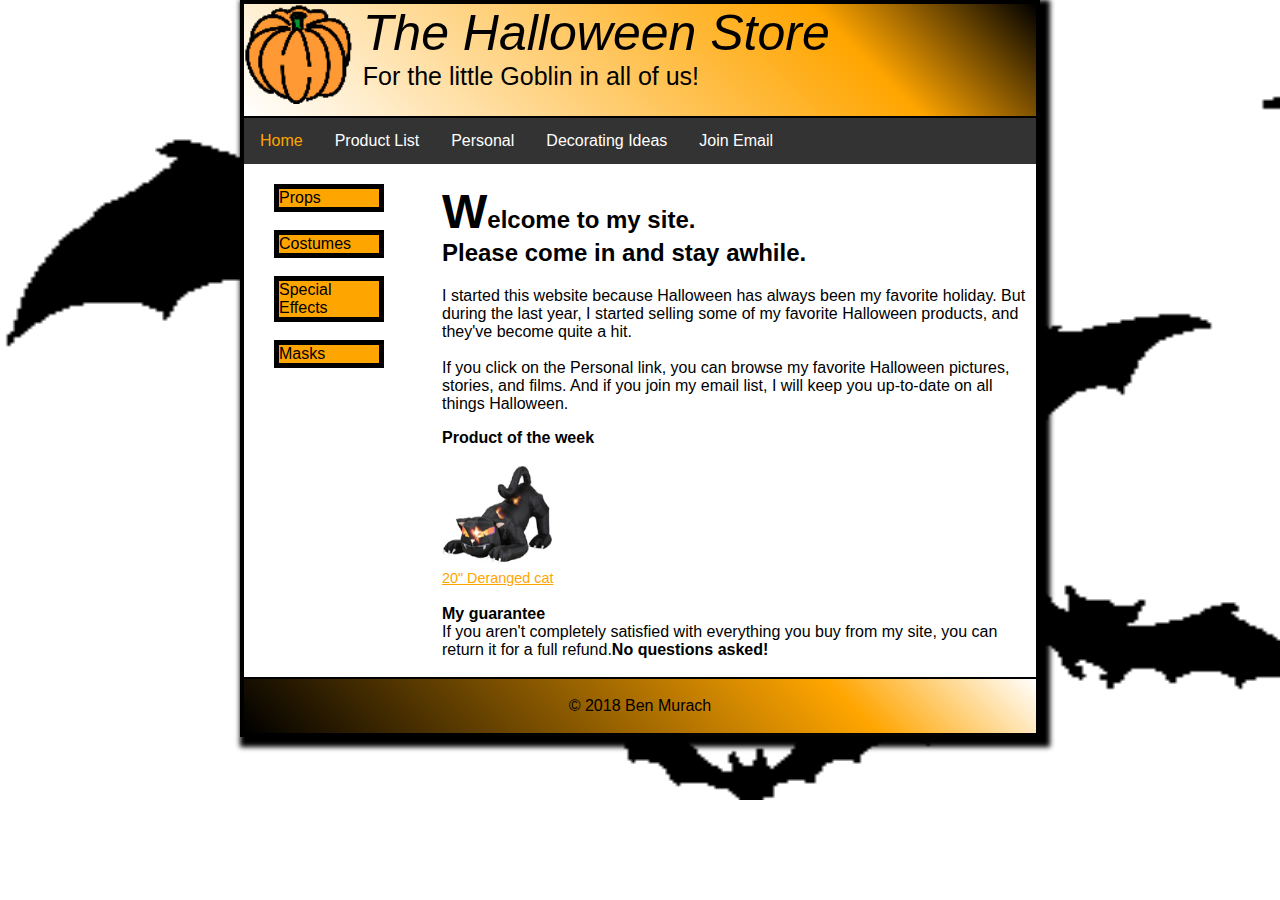
<file: index.html>
<!DOCTYPE html>

<html lang="en">
<head>
	<meta charset="utf-8" />
    
	<title>The Halloween Store</title>
    <link rel="shortcut icon" href="favicon.ico">
     <link rel="stylesheet" href="normalize.css"> 
    <link rel="stylesheet" href="main.css"> 
</head>
    
<body >
    <div class="divcolor">
       
    <header>
        <div >
  <div class="column" >
    <img src="pumpkin.gif" alt="pumpkin" width="110" height="100"></div>
            
            
    
            <em>The Halloween Store</em>
    <br>
          For the little Goblin in all of us!
            <br>
            <p></p>
            </div>
       
        </header>
     
<div class="navbar">
 <a class="active" href="index.html">Home</a>
  <a href="product_index.html">Product List </a>
    <a href="#news">  Personal </a>
  <div class="dropdown">
    <button class="dropbtn">Decorating Ideas
      <i class="fa fa-caret-down"></i>
    </button>
    <div class="dropdown-content">
      <a href="#">Outdoor</a>
      <a href="#">Indoor</a>
      <a href="#">Table</a>
         <a href="#">Treats</a>
    </div>
  </div>
    <a href="#news">Join Email</a>
</div> 

        <div>
      <div class="columnmain" >
         


          <div class="box"><a class="removeheader" href="Props.html">Props </a> </div>
        <br>
          <div class="box"><a class="removeheader" href="Costumes.html">Costumes</a></div>
        <br>
          <div class="box"><a class="removeheader" href="Special Effects.html">Special Effects</a></div>
        <br>
          <div class="box"><a class="removeheader" href="Masks.html">Masks</a></div>
   
         <br><br><br><br>  <br><br><br><br> <br><br>
          <br><br><br><br><br><br> 
        </div>
             
   



    
    <main>

<h2>Welcome to my site.<br> Please come in and stay awhile.</h2>

<p>I started this website because Halloween has always been my favorite holiday. But during the last year, I started selling some of my favorite Halloween products, and they've become quite a hit.
<br><br>
    If you click on the Personal link, you can browse my favorite Halloween pictures, stories, and films. And if you join my email list, I will keep you up-to-date on all things Halloween.</p>

    
  


<b>Product of the week</b>
        <br>
    <br>
    <img src="cat1.jpg" alt="cat" width="110" height="100"> <br>
     <a class="cat" href="cat.html">20" Deranged cat</a>
   
        <br><br>

<b>My guarantee</b>
   
<br>
   If you aren't completely satisfied with everything you buy from my site, you can return it for a full refund.<b>No questions asked!	</b>
    
      <br><br> 
        </main>
            

 <footer>
<p> &copy 2018 Ben Murach </p>
        </footer>
        </div>
    </div>
</body>
</html>
</file>
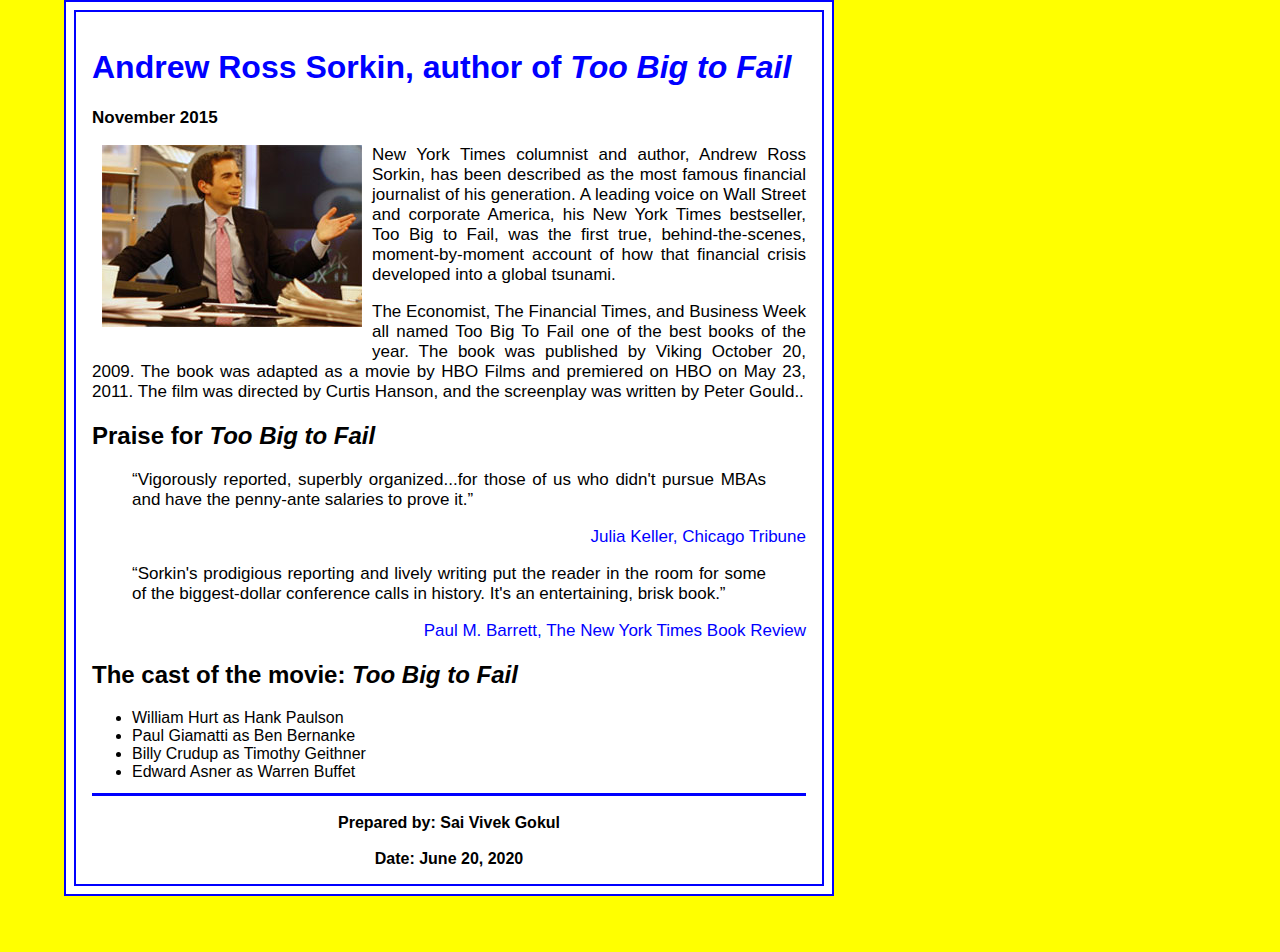
<file: 05x_sorkin.html>
<!DOCTYPE html>
<html lang="en">

<head>
	<meta charset="utf-8">
	<title> San Joaquin Valley Town Hall </title>
	<link rel="stylesheet" href="c05x_sorkin.css">
    <link rel="stylesheet" href="normalize1.css"> 
</head>
<body>
    <div class='divcolor' >
        <div class='divem'>
	<h1>Andrew Ross Sorkin, author of <i>Too Big to Fail</i></h1>
    <p><b>November 2015</b></p>
    
    
    

  <div class="round" >
  
    <article><img src="Picture.jpg" ></article>

    
        </div> 
     <p>
	
    New York Times columnist and author, Andrew Ross Sorkin, has been described as the most famous financial journalist of his generation. A leading voice on Wall Street and corporate America, his New York Times bestseller, Too Big to Fail, was the first true, behind-the-scenes, moment-by-moment account of how that financial crisis developed into a global tsunami.
    

    </p>
   
   <p>
    The Economist, The Financial Times, and Business Week all named Too Big To Fail one of the best books of the year. The book was published by Viking October 20, 2009. The book was adapted as a movie by HBO Films and premiered on HBO on May 23, 2011. The film was directed by Curtis Hanson, and the screenplay was written by Peter Gould..
    </p>
    
   
    
    <h2>Praise for <i>Too Big to Fail</i></h2>
    <blockquote>
    
    <p>
        “Vigorously reported, superbly organized...for those of us who didn't pursue MBAs and have the penny-ante salaries to prove it.”</p> </blockquote>
          <p class='paracolor'>Julia Keller, Chicago Tribune</p> 
            
    <blockquote>
    <p>“Sorkin's prodigious reporting and lively writing put the reader in the room for some of the biggest-dollar conference calls in history. It's an entertaining, brisk book.”</p></blockquote>
          <p class='paracolor'>Paul M. Barrett, The New York Times Book Review</p> 
        
    
			
    <h2>The cast of the movie: <i>Too Big to Fail</i></h2>
	
          <ul>
          <li>William Hurt as Hank Paulson</li> 
            <li>Paul Giamatti as Ben Bernanke </li>
             <li> Billy Crudup as Timothy Geithner</li>
              <li>Edward Asner as Warren Buffet</li>
            </ul>
    
         <br>
    
    <b>
	<footer>
	Prepared by: Sai Vivek Gokul
    </footer>
    <br>
    Date: June 20, 2020 </b>
    </div>
    </div>
</body>
</html>
</file>
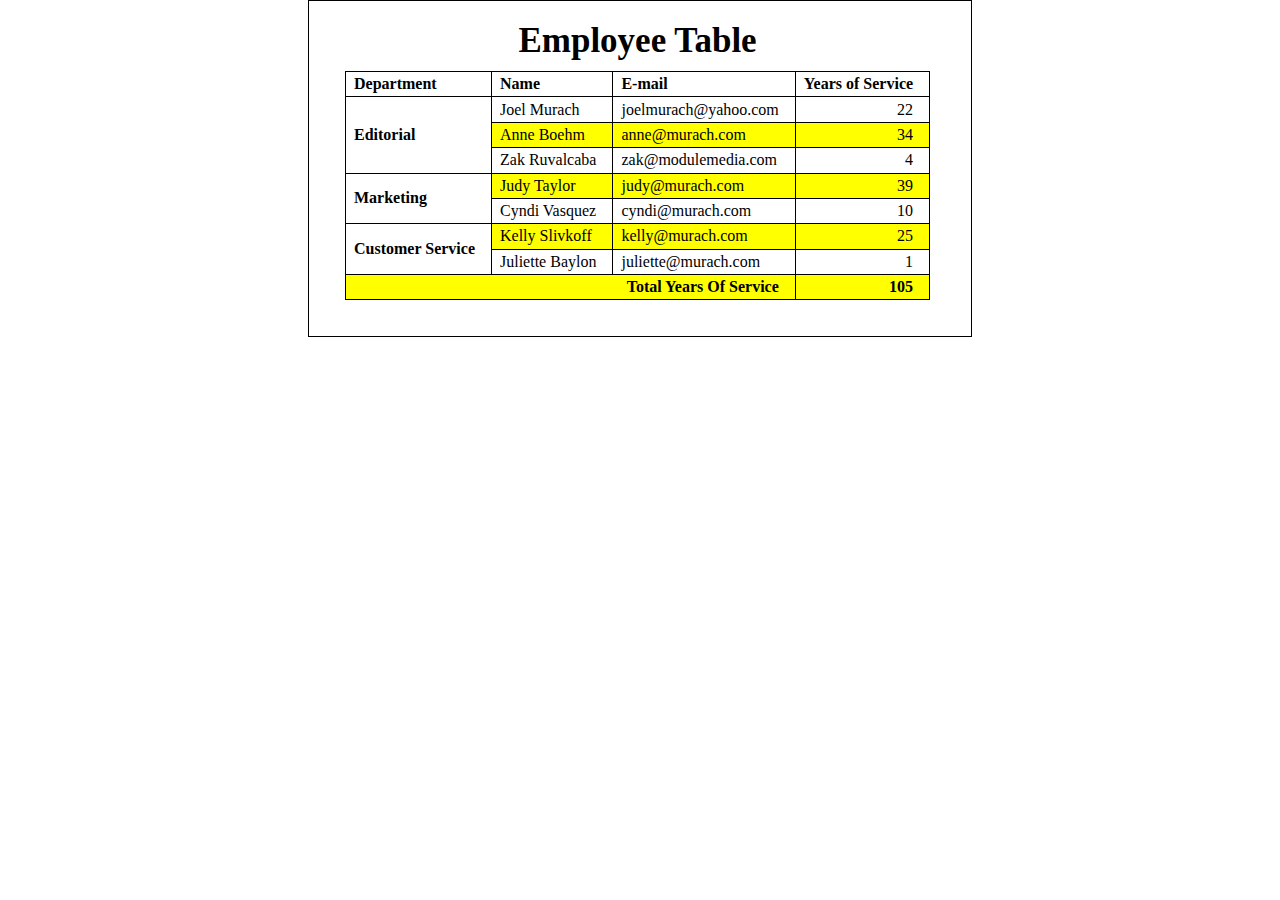
<file: c12x_employee_table.html>
<!DOCTYPE html>
<html>
<head>
    <meta charset="utf-8">
    <title>Employee table</title>
	<style>
		body {
			width: 630px;
			margin: 0 auto;
             border: 1px solid black;
             padding : 0em 1em 1em 1em;
		}
		table {
			border-collapse: collapse;
			border: 1px solid black;
			margin: 20px;
		}
		thead {
			background-color: yellow;
            
		}
		th, td {
			border: 1px solid black;
			padding: .2em 1em .2em .5em;
			text-align: left;
			vertical-align: middle;
		}

		.right {
			text-align: right;
		}
		tbody tr:nth-child(even) td {
			background-color: yellow;
		}
        caption {
         font-size: 35px;
            padding-bottom : 10px;
            text-align:center;
         }
    
        

	</style>
</head>

<body>
<table>
	<thead>
        <caption><b>Employee Table</b></caption>
		<tr>
            <th>Department</th>
			<th>Name</th>
			<th>E-mail</th>
			<th class="right">Years of Service</th>
            
		</tr>
	</thead>
	<tbody>
        
		<tr>
            <th rowspan="3" class="center" ><b>Editorial</b></th> 
			<td>Joel Murach</td>
			<td>joelmurach@yahoo.com</td>
			<td class="right">22</td>
		</tr>
		<tr>
            
			<td>Anne Boehm</td>
			<td>anne@murach.com</td>
			<td class="right">34</td>
		</tr>
		<tr>
            
			<td>Zak Ruvalcaba</td>
			<td>zak@modulemedia.com</td>
			<td class="right">4</td>
		</tr>
		<tr>
            <th rowspan="2"><b>Marketing</b></th>
            
			<td>Judy Taylor</td>
			<td>judy@murach.com</td>
			<td class="right">39</td>
		</tr>
		<tr>
            
			<td>Cyndi Vasquez</td>
			<td>cyndi@murach.com</td>
			<td class="right">10</td>
		</tr>
		<tr>
            <th rowspan="2"><b>Customer Service</b></th> 
			<td>Kelly Slivkoff</td>
			<td>kelly@murach.com</td>
			<td class="right">25</td>
		</tr>
		<tr>
            
			<td>Juliette Baylon</td>
			<td>juliette@murach.com</td>
			<td class="right">1</td>
		</tr>
        <tr>
            
            <td colspan="3" class="right"><b>Total Years Of Service</b></td>
            <td class="right"><b>105</b></td>
                
        </tr>
	</tbody>
</table>
</body>
</html>
</file>
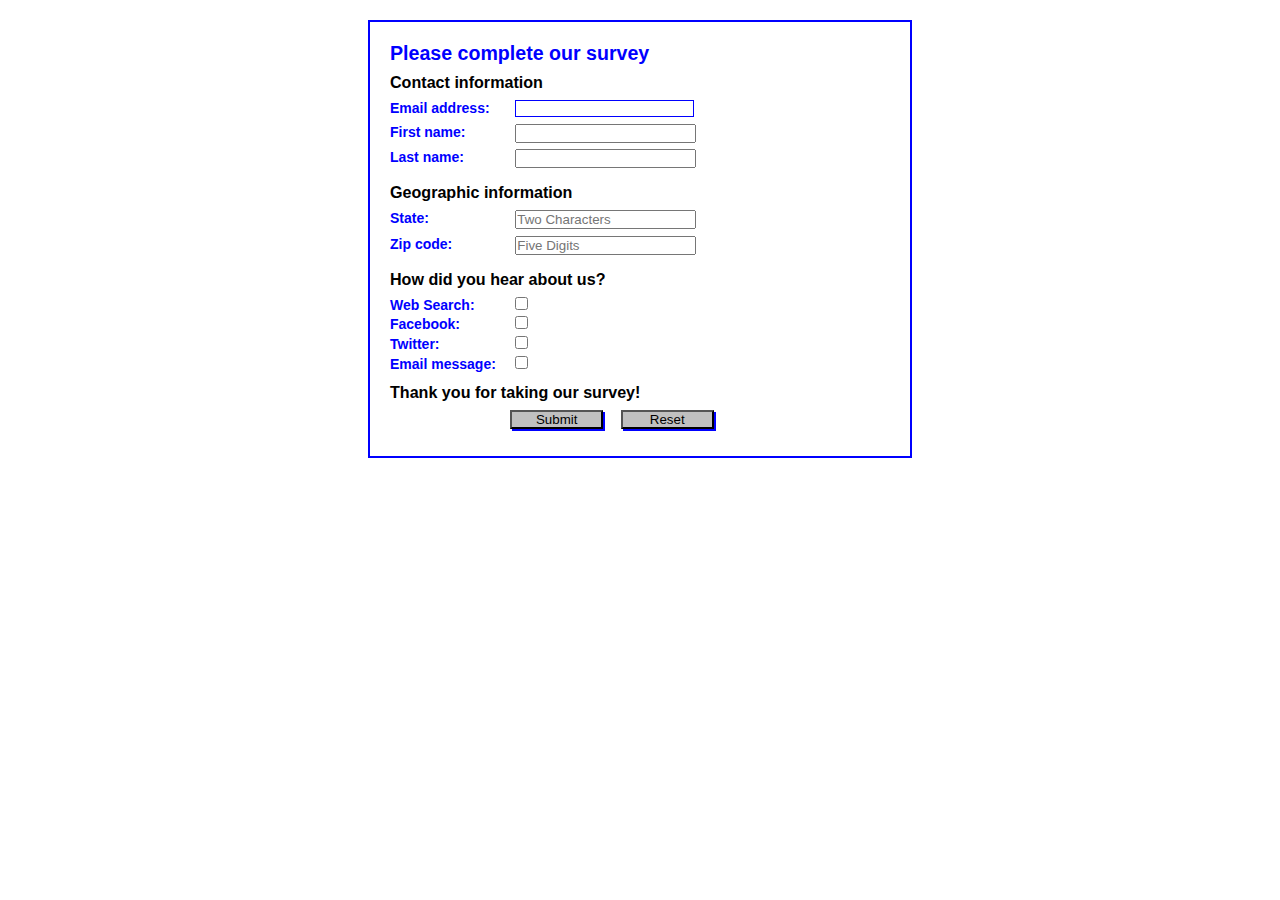
<file: c13x_forms.html>
<!DOCTYPE HTML>
<html lang="en">
<head>
	<meta charset="utf-8">
    <title>Complete a Form</title>
     <form action="file:///C:/Users/SaiVivek/Desktop/CSCI%20FE%20Web%20Deverlopment/Week%203/Week%203%20Assign/survey_data.html" method="get">
        
    <style>
    	* {
    		margin: 0;
    		padding: 0;
    	}
		body {
			font: 87.5% Arial, Helvetica, sans-serif;
			width: 500px;
		    margin: 20px auto;
		    padding: 20px;
		    border: 2px solid blue;
		}
		h1 {
			color: blue; 
			font-size: 140%;
		}
		h2 {
			font-size: 115%;
			padding: .5em 0;
		}
		label {
			color: blue;
			float: left;
			width: 8em;
			font-weight: bold;
			text-align: left;
		}
		input {
			
			margin: 0 0 .5em 1em;
		}
		#button, #reset {
			width: 7em;
			background-color: silver;
			box-shadow: 2px 2px 0 blue; }
		#button {
			margin-left: 9em;
		}
        .checkboxcolor{
            background-color: silver;
        }
        .borderinput{
            border:1px solid blue;
        }
	</style>
    </form>
</head>

<body>
<h1>Please complete our survey</h1>
<form name="myform" action="survey.php" method="post">
	
	<h2>Contact information</h2>
	<label for="email">Email address:</label>
    <input type="email" name="email" id="email" class="borderinput"><br>
    <label for="firstname">First name:</label>
    <input type="text" name="firstname" id="firstname"><br>
    <label for="lastname">Last name:</label>
    <input type="text" name="lastname" id="lastname"><br>
    <h2>Geographic information</h2>
    <label for="State">State:</label>
    <input type="text" name="State" id="State" placeholder = "Two Characters" min="0" max="2"> <br>
    <label for="Zip code">Zip code:</label>
    <input type="text" name="Zip code" id="Zip code" placeholder = "Five Digits"> <br>
    <h2> How did you hear about us?</h2>
    <label for="Web Search">Web Search:</label>
    <input type="checkbox" name="Web Search" id="Web Search" class="checkboxcolor"><br>
    <label for="Facebook">Facebook:</label>
    <input type="checkbox" name="Facebook" id="Facebook" class="checkboxcolor"><br>
    <label for="Twitter">Twitter:</label>
    <input type="checkbox" name="Twitter" id="Twitter" class="checkboxcolor"><br>
    <label for="Email message">Email message:</label>
    <input type="checkbox" name="Email message" id="Email message" class="checkboxcolor"><br>
    
    
    
    <h2>Thank you for taking our survey!</h2>
    <input type="submit" name="button" id="button" value="Submit">
    <input type="reset" name="reset" id="reset"> 
</form>
</body>
</html>
</file>
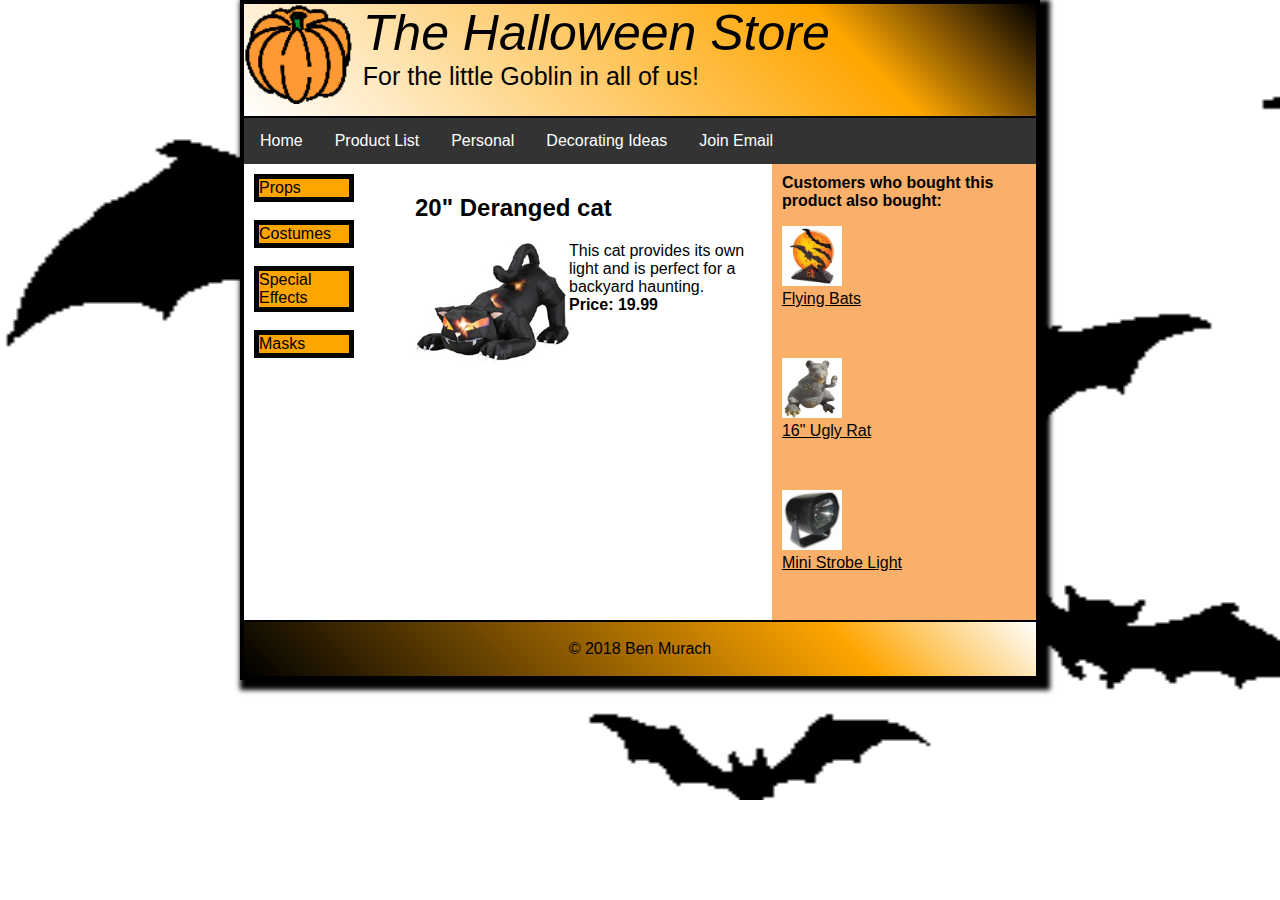
<file: cat.html>
<!DOCTYPE html>

<html lang="en">
<head>
	<meta charset="utf-8" />
    
	<title>The Halloween Store</title>
    <link rel="shortcut icon" href="favicon.ico">
     <link rel="stylesheet" href="normalize.css"> 
    <link rel="stylesheet" href="product.css"> 
</head>
    
<body >
    <div class="divcolor">
       
    <header>
        <div >
  <div class="column" >
    <img src="pumpkin.gif" alt="pumpkin" width="110" height="100"></div>
            
            
    
            <em>The Halloween Store</em>
    <br>
          For the little Goblin in all of us!
            <br>
            <p></p>
            </div>
       
        </header>
     
<div class="navbar">
 <a class="" href="index.html">Home</a>
  <a href="product_index.html">Product List </a>
    <a href="#news">  Personal </a>
  <div class="dropdown">
    <button class="dropbtn">Decorating Ideas
      <i class="fa fa-caret-down"></i>
    </button>
    <div class="dropdown-content">
      <a href="#">Outdoor</a>
      <a href="#">Indoor</a>
      <a href="#">Table</a>
         <a href="#">Treats</a>
    </div>
  </div>
    <a href="#news">Join Email</a>
</div> 

        <div class="row">
      <div class="columndiv1" >
         


          <div class="box"><a class="removeheader" href="Props.html">Props </a> </div>
        <br>
          <div class="box"><a class="removeheader" href="Costumes.html">Costumes</a></div>
        <br>
          <div class="box"><a class="removeheader" href="Special Effects.html">Special Effects</a></div>
        <br>
          <div class="box"><a class="removeheader" href="Masks.html">Masks</a></div>
   
         <br><br><br><br>  <br><br><br><br> <br><br>
          <br><br><br><br><br><br> 
        </div>
             
   
<div class="columndiv2">


    <h2>20" Deranged cat</h2>
  
  <div class="round" >
      
  
    <article><img src="cat1.jpg" ></article>

    
        </div> 
     <p>
	
   This cat provides its own<br> light and is perfect for a<br> backyard haunting.
<br><b>Price: 19.99</b>

 <br><br><br><br>  <br><br><br><br> <br><br>
          <br><br><br><br><br><br>         </p>
       </div>
            <div class="columndiv" style="background-color:#fab06b;"><b>Customers who bought this product also bought:</b> <br>
            
            <p><img src="flying_bats.jpg" alt="flying_bat" width="60" height="60"> <br>
      <a class="flying_bats" href="fltying_bats.html">Flying Bats</a></p><br>
   <p> <img src="rat1.jpg" alt="rat1" width="60" height="60">  <br>
       <a class="rat" href="rat.html">16" Ugly Rat</a></p><br>
   <p><img src="strobe1.jpg" alt="strobe1" width="60" height="60"> <br>
     <a class="strobe" href="strobe.html">Mini Strobe Light</a>   </p> <br>
               
            </div>
            
    
      
            
        </div>

 <footer>
<p> &copy 2018 Ben Murach </p>
        </footer>
        </div>
    
</body>
</html>
</file>
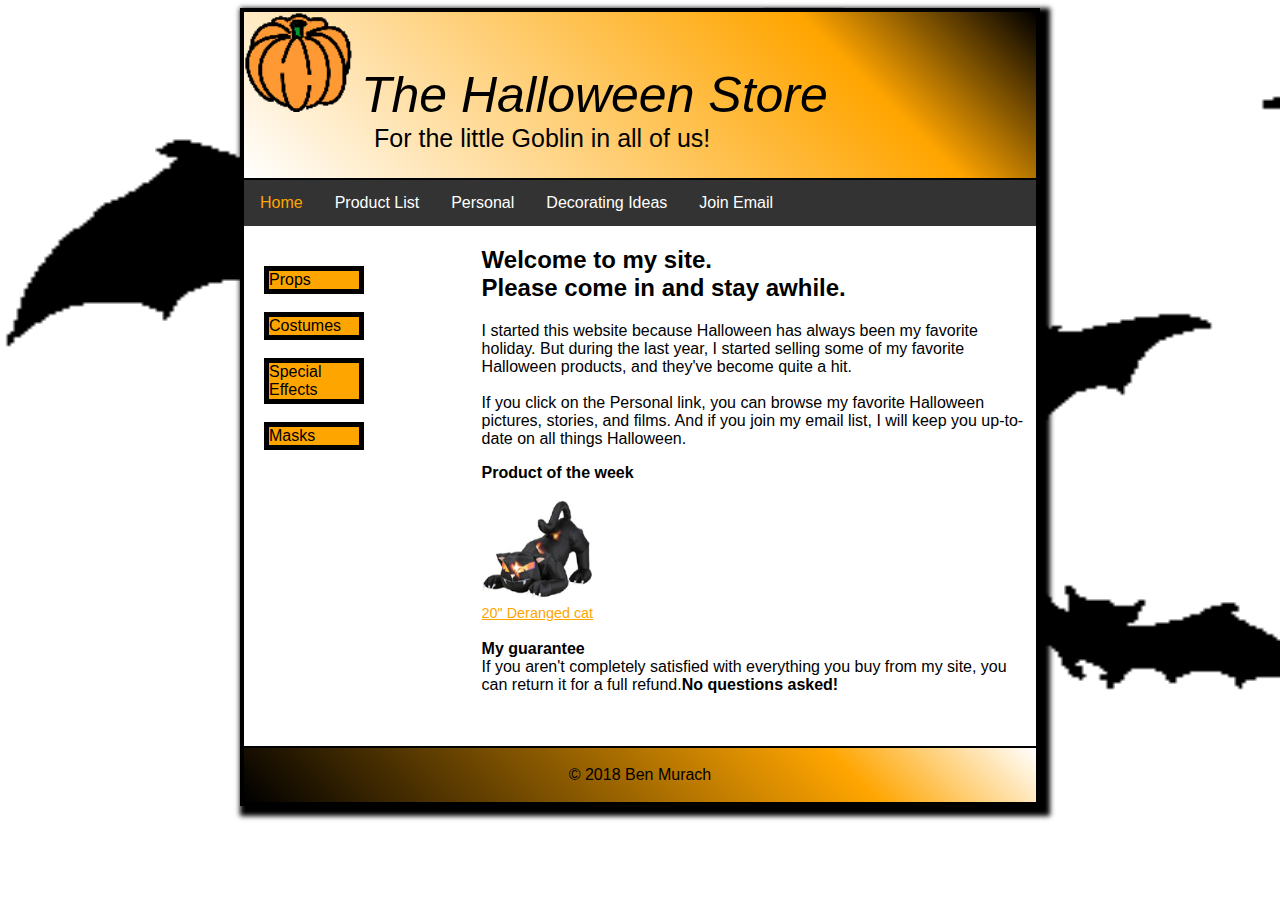
<file: index_new.html>
<!DOCTYPE html>

<html lang="en">
<head>
	
    <meta charset="utf-8">
    
	<title>The Halloween Store</title>
    <link rel="shortcut icon" href="favicon.ico">
  
    <link rel="stylesheet" href="main_rwd.css"> 
    <meta name="viewport" content="width=device-width, initial-scale=1">
</head>
    
<body >
    <div class="divcolor">
       
    <header>
      

       <!-- <section class="lightnav">-->

      <img src="pumpkin.gif" alt="pumpkin" width="110" height="100">
            
           
    
            <em>The Halloween Store</em>
    <br>
         <font  style="padding-left: 130px"> For the little Goblin in all of us! </font>
            <br>
            <p></p>
            
       
        </header>
     
<div class="navbar">
 <a class="active" href="index.html">Home</a>
  <a href="product_index.html">Product List </a>
    <a href="#news">  Personal </a>
  <div class="dropdown">
    <button class="dropbtn">Decorating Ideas
      <i class="fa fa-caret-down"></i>
    </button>
    <div class="dropdown-content">
      <a href="#">Outdoor</a>
      <a href="#">Indoor</a>
      <a href="#">Table</a>
         <a href="#">Treats</a>
    </div>
  </div>
    <a href="#news">Join Email</a>
</div> 

       <section>
  <nav>
         


          <div class="box"><a class="removeheader" href="Props.html">Props </a> </div>
        <br>
          <div class="box"><a class="removeheader" href="Costumes.html">Costumes</a></div>
        <br>
          <div class="box"><a class="removeheader" href="Special Effects.html">Special Effects</a></div>
        <br>
          <div class="box"><a class="removeheader" href="Masks.html">Masks</a></div>
   
     
           </nav>
             
   



    
 <article>

<h2>Welcome to my site.<br> Please come in and stay awhile.</h2>

<p>I started this website because Halloween has always been my favorite holiday. But during the last year, I started selling some of my favorite Halloween products, and they've become quite a hit.
<br><br>
    If you click on the Personal link, you can browse my favorite Halloween pictures, stories, and films. And if you join my email list, I will keep you up-to-date on all things Halloween.</p>

    
  


<b>Product of the week</b>
        <br>
    <br>
    <img src="cat1.jpg" alt="cat" width="110" height="100"> <br>
     <a class="cat" href="cat.html">20" Deranged cat</a>
   
        <br><br>

<b>My guarantee</b>
   
<br>
   If you aren't completely satisfied with everything you buy from my site, you can return it for a full refund.<b>No questions asked!	</b>
    
      <br><br> 
           </article>
        </section>
            

 <footer>
<p> &copy 2018 Ben Murach </p>
        </footer>
        </div>
    </div>
</body>
</html>
</file>
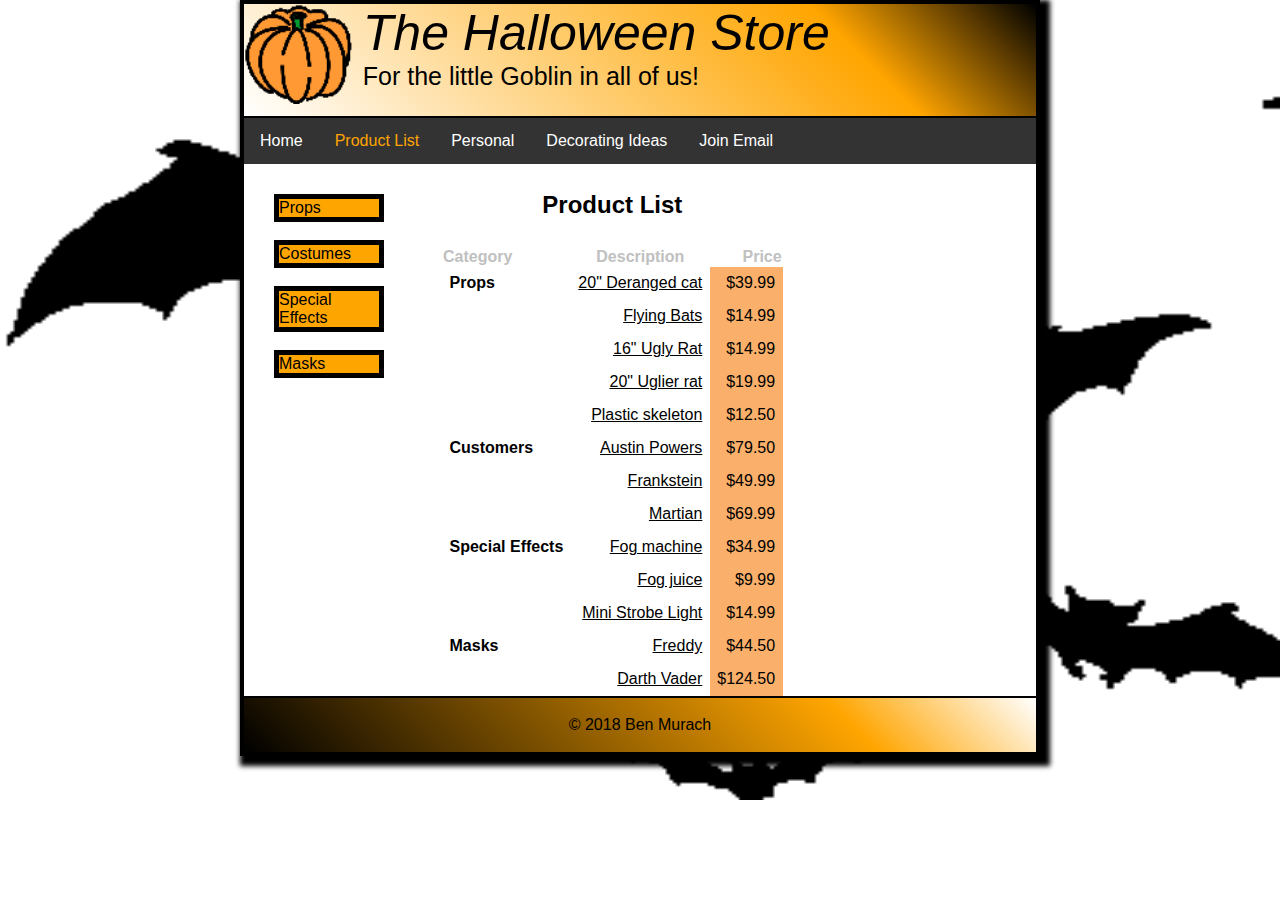
<file: product_index.html>
<!DOCTYPE html>

<html lang="en">
<head>
	<meta charset="utf-8" />
    
	<title>The Halloween Store</title>
    <link rel="shortcut icon" href="favicon.ico">
     <link rel="stylesheet" href="normalize.css"> 
    <link rel="stylesheet" href="summary.css"> 
</head>
    
<body >
    <div class="divcolor">
       
    <header>
        <div >
  <div class="column" >
    <img src="pumpkin.gif" alt="pumpkin" width="110" height="100"></div>
            
            
    
            <em>The Halloween Store</em>
    <br>
          For the little Goblin in all of us!
            <br>
            <p></p>
            </div>
       
        </header>
     
<div class="navbar">
 <a href="index.html">Home</a>
  <a class="active" href="product_index.html">Product List </a>
    <a href="#news">  Personal </a>
  <div class="dropdown">
    <button class="dropbtn">Decorating Ideas
      <i class="fa fa-caret-down"></i>
    </button>
    <div class="dropdown-content">
      <a href="#">Outdoor</a>
      <a href="#">Indoor</a>
      <a href="#">Table</a>
         <a href="#">Treats</a>
    </div>
  </div>
    <a href="#news">Join Email</a>
</div> 

        <div>
      <div class="columnmain" >
         


          <div class="box"><a class="removeheader" href="Props.html">Props </a> </div>
        <br>
          <div class="box"><a class="removeheader" href="Costumes.html">Costumes</a></div>
        <br>
          <div class="box"><a class="removeheader" href="Special Effects.html">Special Effects</a></div>
        <br>
          <div class="box"><a class="removeheader" href="Masks.html">Masks</a></div>
   
         <br><br><br><br>  <br><br><br><br> <br><br>
          <br><br><br><br><br><br> 
        </div>
             
  <div class="productlist">
      
     
     
<table>
    <tr><td colspan="3" class="headcen" ><h2>Product List</h2></td> </tr>
    <tr>
    <th class="name">Category</th>
    <th>Description</th>
    <th class="righthead">Price</th>
  </tr>
    
    <tr>
            <td  class="name" ><b>Props</b></td> 
			<td ><a class="cat1" href="cat.html">20" Deranged cat</a> </td>
			<td class="right">$39.99</td>
		</tr>
    <tr>
			<td colspan="2"><a class="flying_bats" href="fltying_bats.html">Flying Bats</a> </td>
			<td class="right">$14.99</td>
		</tr>
    <tr>   
			<td colspan="2"> <a class="rat" href="rat.html">16" Ugly Rat</a> </td>
			<td class="right">$14.99</td>
		</tr>

    <tr>  
			<td colspan="2"><a class="rat1" href="rat1.html">20" Uglier rat</a> </td>
			<td class="right">$19.99</td>
		</tr>

    <tr>
			<td colspan="2"><a class="plasticskeleton" href="plasticskeleton.html">Plastic skeleton</a> </td>
			<td class="right">$12.50</td>
		</tr>


    <tr>
            <td  class="name" ><b>Customers</b></td> 
			<td><a class="austinpowers" href="austinpowers.html">Austin Powers</a> </td>
			<td class="right">$79.50</td>
		</tr>
        <tr>
			<td colspan="2"> <a class="franskstein" href="frasnkstein.html">Frankstein</a></td>
			<td class="right">$49.99</td>
		</tr>
    <tr>
			<td colspan="2"><a class="martian" href="martian.html">Martian</a>  </td>
			<td class="right">$69.99</td>
		</tr>
       <tr>
            <td  class="name" ><b>Special Effects</b></td> 
			<td><a class="fogmachine" href="fogmachine.html">Fog machine</a> </td>
			<td class="right">$34.99</td>
		</tr>
    <tr>
			<td colspan="2"><a class="fogjuice" href="fogjuice.html">Fog juice</a>   </td>
			<td class="right">$9.99</td>
		</tr>
        <tr>
			<td colspan="2"><a class="strobe" href="strobe.html">Mini Strobe Light</a> </td>
			<td class="right">$14.99</td>
		</tr>
    
    
    <tr>
            <td  class="name" ><b>Masks</b></td> 
			<td><a class="freddy" href="freddy.html">Freddy</a> </td>
			<td class="right">$44.50</td>
		</tr>
            <tr>
			<td colspan="2"><a class="darthvader" href="darthvader.html">Darth Vader</a>   </td>
			<td class="right">$124.50</td>
		</tr>
    
            </table>
            </div> 


 <footer>
<p> &copy 2018 Ben Murach </p>
        </footer>
        </div>
    </div>
</body>
</html>
</file>
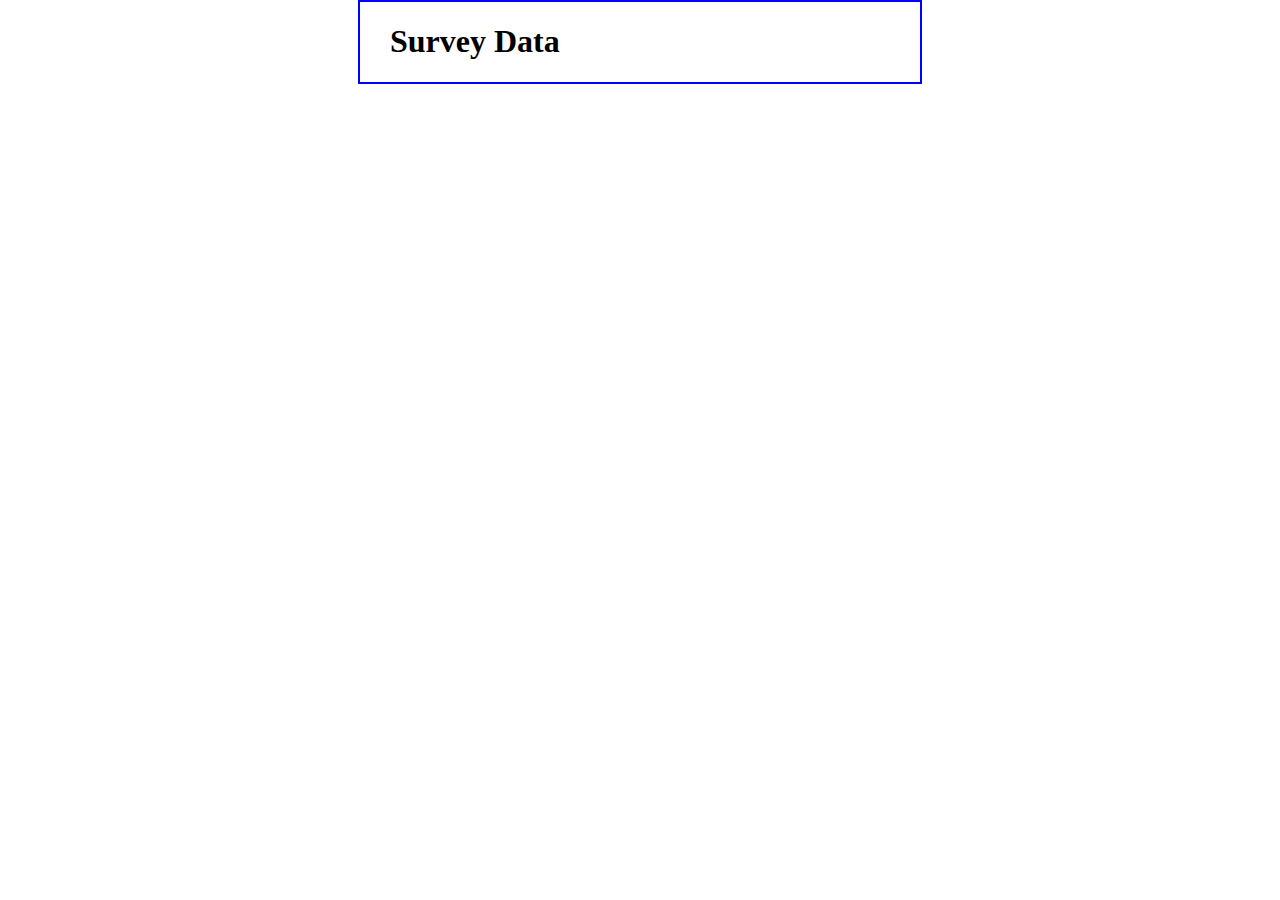
<file: survey_data.html>
<!DOCTYPE html>
<html>
<head>
<title>Survey Data</title>
<style>
    body {
    	width: 500px;
    	margin: 0 auto;
    	padding: 0 30px;
    	border: 2px solid blue;
    }
    dt {
        font-weight: bold;
    }
</style>
<script type="text/javascript">
//<![CDATA[
var decode = function ( text ) {
    text = text.replace(/\+/g, " ");
    text = text.replace(/%[a-fA-F0-9]{2}/g, 
        function ( text ) {
            return String.fromCharCode( "0x" + text.substr(1,2));
        }
    );
    return text;
}
    
var display_data = function () {
    var query = location.search.replace("?", "");
    if ( query == "" ) return;
    
    var fields = query.split("&");
    
    if ( fields.length == 0 ) {
        document.write("<p>No data was submitted.</p>");
    } else {
        document.write("<dl>");
        var field_parts;
        for ( var i in fields ) {
            field_parts = fields[i].split("=");
            field_parts[0] = decode( field_parts[0] );
            field_parts[1] = decode( field_parts[1] );
            document.write("<dt>" + field_parts[0] + "</dt>");
            document.write("<dd>" + field_parts[1] + "</dd>");
        }
        document.write("</dl>");
    }
}
//]]>
</script>
</head>

<body>
    <h1>Survey Data</h1>
    <script>display_data();</script>
</body>
</html>
</file>
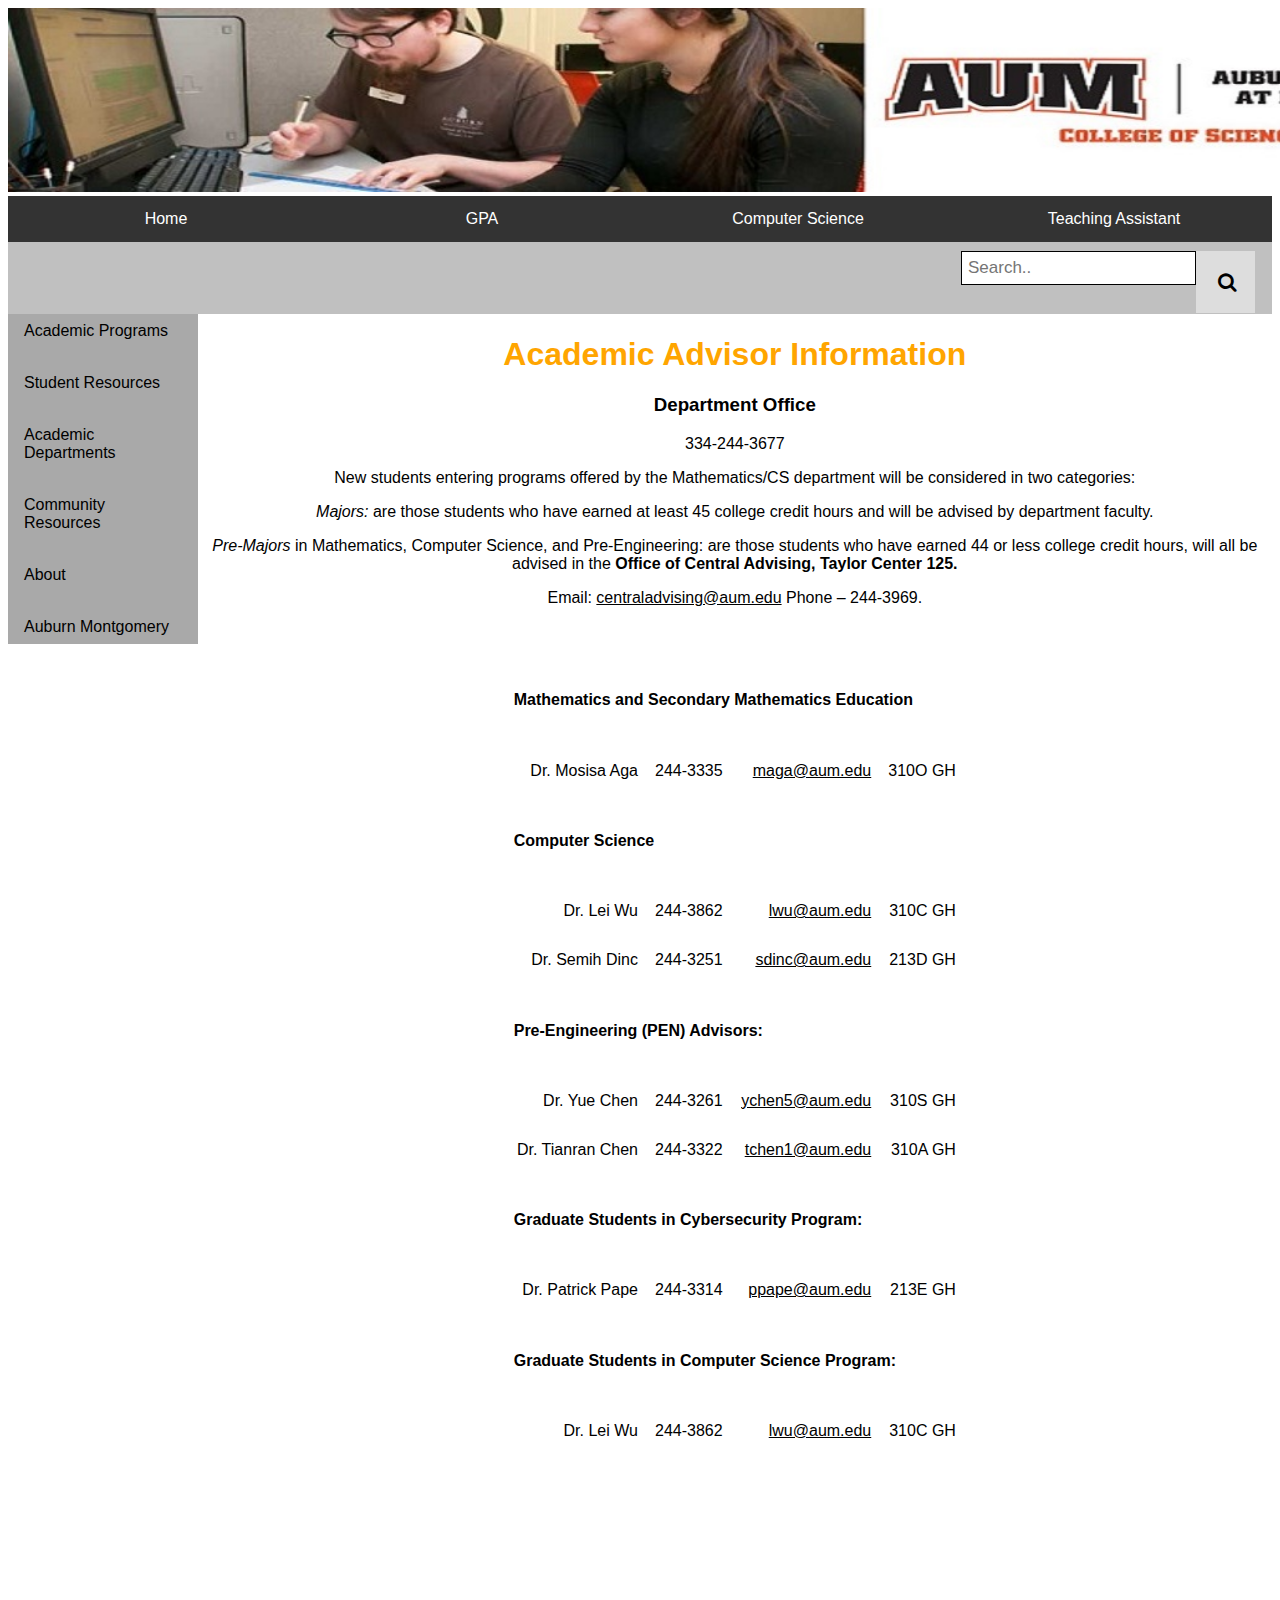
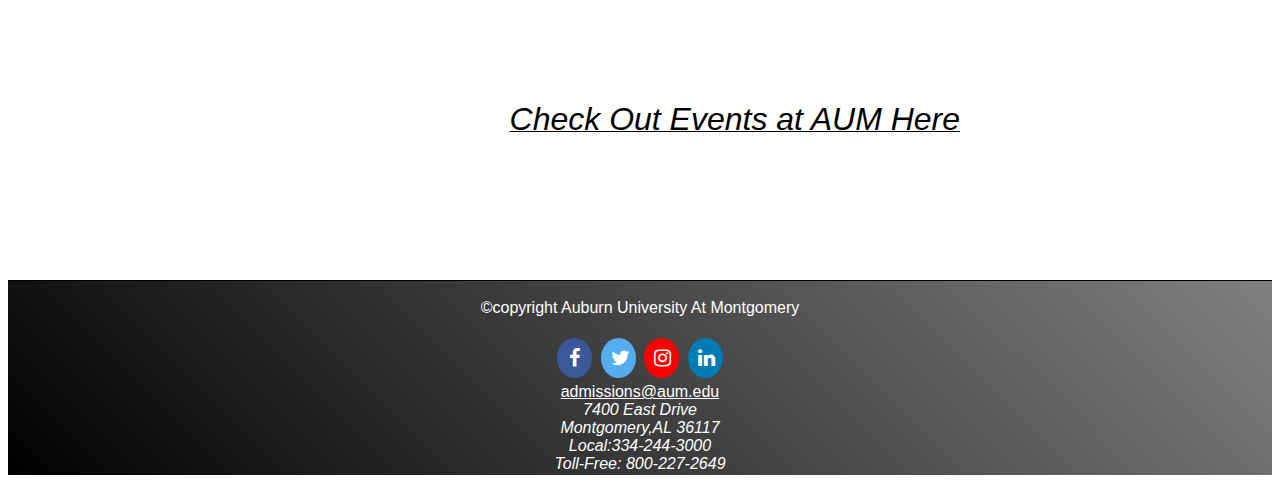
<file: Finalproject/Advisor.html>
<!DOCTYPE html>
<html>
<head>
  <meta charset="utf-8">
  <title>Academic Advising</title>
     <meta content="width=device-width, initial-scale=1, maximum-scale=1, user-scalable=no" name="viewport">
   <link rel="stylesheet" href="https://cdnjs.cloudflare.com/ajax/libs/font-awesome/4.5.0/css/font-awesome.min.css">
  
<meta name="viewport" content="width=device-width, initial-scale=1"/>
    <link rel="shortcut icon" href="AUM_Logo.png">
    <link rel="stylesheet" href="advisor_main.css"> 
     <script src="https://ajax.googleapis.com/ajax/libs/jquery/3.2.1/jquery.min.js"></script>
</head>
    
<body >
 <div class="headingimage">
<img src="element.jpg" style=" width: 1500px;">
</div>
<div class="navbar">
 <a href="index.hp.html">Home</a>
  <a href="Gpa.html"> GPA</a>
    <a href="Computerscience.html">  Computer Science</a>
    <a href="TeachingAssistant.html">Teaching Assistant</a>
 <div class="topnav">
  <div class="search-container">
    <form action="/action_page.php">
      <input type="text" placeholder="Search.." name="search">
      <button type="submit"><i class="fa fa-search"></i></button>
    </form>
  </div>
</div>  
</div> 

        <div>
      <div class="column" >
         



          <div class="box"><a class="removeheader" href="Academic Programs">Academic Programs </a> </div>
        <br>
          <div class="box"><a class="removeheader" href="Student Resources">Student Resources</a></div>
        <br>
          <div class="box"><a class="removeheader" href="Academic Departments">Academic Departments</a></div>
        <br>
          <div class="box"><a class="removeheader" href="Community Resources">Community Resources</a></div>
          <br>
          <div class="box"><a class="removeheader" href="About">About</a></div>
          <br>
          <div class="box"><a class="removeheader" href="Auburn Montgomery">Auburn Montgomery</a></div>
   
         
        </div><div class="columnright">
            <center>
                <font style="color:orange"> <h1>Academic Advisor Information</h1> </font>
                <h3>Department Office</h3>
334-244-3677
<p>New students entering programs offered by the Mathematics/CS department will be considered in two categories:</p>
<p><i>Majors:</i> are those students who have earned at least 45 college credit hours and will be advised by department faculty.</p>
<p><i>Pre-Majors</i> in Mathematics, Computer Science, and Pre-Engineering: are those students who have earned 44 or less college credit hours, will all be advised in the<b> Office of Central Advising, Taylor Center 125.</b></p> 
Email: <a href="centraladvising@aum.edu">centraladvising@aum.edu</a> Phone – 244-3969. 

  
<div class="productlist">
 
    
   
    
     
<table>
    <td colspan="4" style="text-align:left"> <h4>Mathematics and Secondary Mathematics Education</h4></td>
    <tr>
                                       <td >Dr. Mosisa Aga </td> 
                                       <td> 244-3335</td>
			<td ><a href="maga@aum.edu">maga@aum.edu</a> </td>
			<td > 310O GH </td>
		</tr>
    <td colspan="4" style="text-align:left"> <h4>Computer Science</h4></td>
    <tr>
                                       <td > Dr. Lei Wu </td> 
                                       <td> 244-3862</td>
			<td ><a href="lwu@aum.edu">lwu@aum.edu</a> </td>
			<td > 310C GH </td>
		</tr>
    <tr>
                                       <td > Dr. Semih Dinc </td> 
                                       <td>244-3251</td>
			<td ><a href="sdinc@aum.edu">sdinc@aum.edu</a> </td>
			<td > 213D GH </td>
		</tr>
    <td colspan="4" style="text-align:left"> <h4> Pre-Engineering (PEN) Advisors:</h4></td>
    <tr>
                                       <td > Dr. Yue Chen </td> 
                                       <td> 244-3261</td>
			<td ><a href="ychen5@aum.edu">ychen5@aum.edu</a> </td>
			<td > 310S GH </td>
		</tr>
    <tr>
                                       <td > Dr. Tianran Chen </td> 
                                       <td> 244-3322</td>
			<td ><a href="tchen1@aum.edu">tchen1@aum.edu</a> </td>
			<td > 310A GH </td>
		</tr>
    <td colspan="4" style="text-align:left"> <h4>Graduate Students in Cybersecurity Program:</h4></td>
    <tr>
                                       <td > Dr. Patrick Pape </td> 
                                       <td> 244-3314</td>
			<td ><a href="ppape@aum.edu">ppape@aum.edu</a> </td>
			<td > 213E GH </td>
		</tr>
   <td colspan="4" style="text-align:left"> <h4>Graduate Students in Computer Science Program:</h4></td>
    <tr>
                                       <td > Dr. Lei Wu </td> 
                                       <td> 244-3862</td>
			<td ><a href="lwu@aum.edu">lwu@aum.edu</a> </td>
			<td > 310C GH </td>
		</tr>
    
            </table>
            </div>

            <br><br><br><br><br><br><br><br><br><br><br>
        <a href="Events.html"><em>Check Out Events at AUM Here</em></a> 
       
            <br> <br><br>    <br> <br><br>
      </center></div>
             <br><br><br><br><br><br><br><br><br><br><br> <br><br><br><br><br><br><br><br><br><br><br> <br><br><br><br><br><br><br><br><br><br><br> <br><br><br><br><br><br><br><br><br><br><br> <br><br><br><br><br><br><br><br><br><br><br><br><br><br><br><br><br><br><br><br><br><br><br><br><br><br><br><br><br><br><br><br><br><br><br><br><br><br><br><br><br><br><br>
<footer>
  <p>&copycopyright Auburn University At Montgomery<br> </p>
  <a href="#" class="fa fa-facebook"></a>
  <a href="#" class="fa fa-twitter"></a>
  <a href="#" class="fa fa-instagram"></a>
  <a href="#" class="fa fa-linkedin"></a><br>
  <a href="admissions@aum.edu" style="color: white">admissions@aum.edu</a>
  <address>7400 East Drive <br> Montgomery,AL 36117 <br> Local:334-244-3000 <br>
  Toll-Free: 800-227-2649
  </address>
        </footer>

    
</body>
</html>
</file>
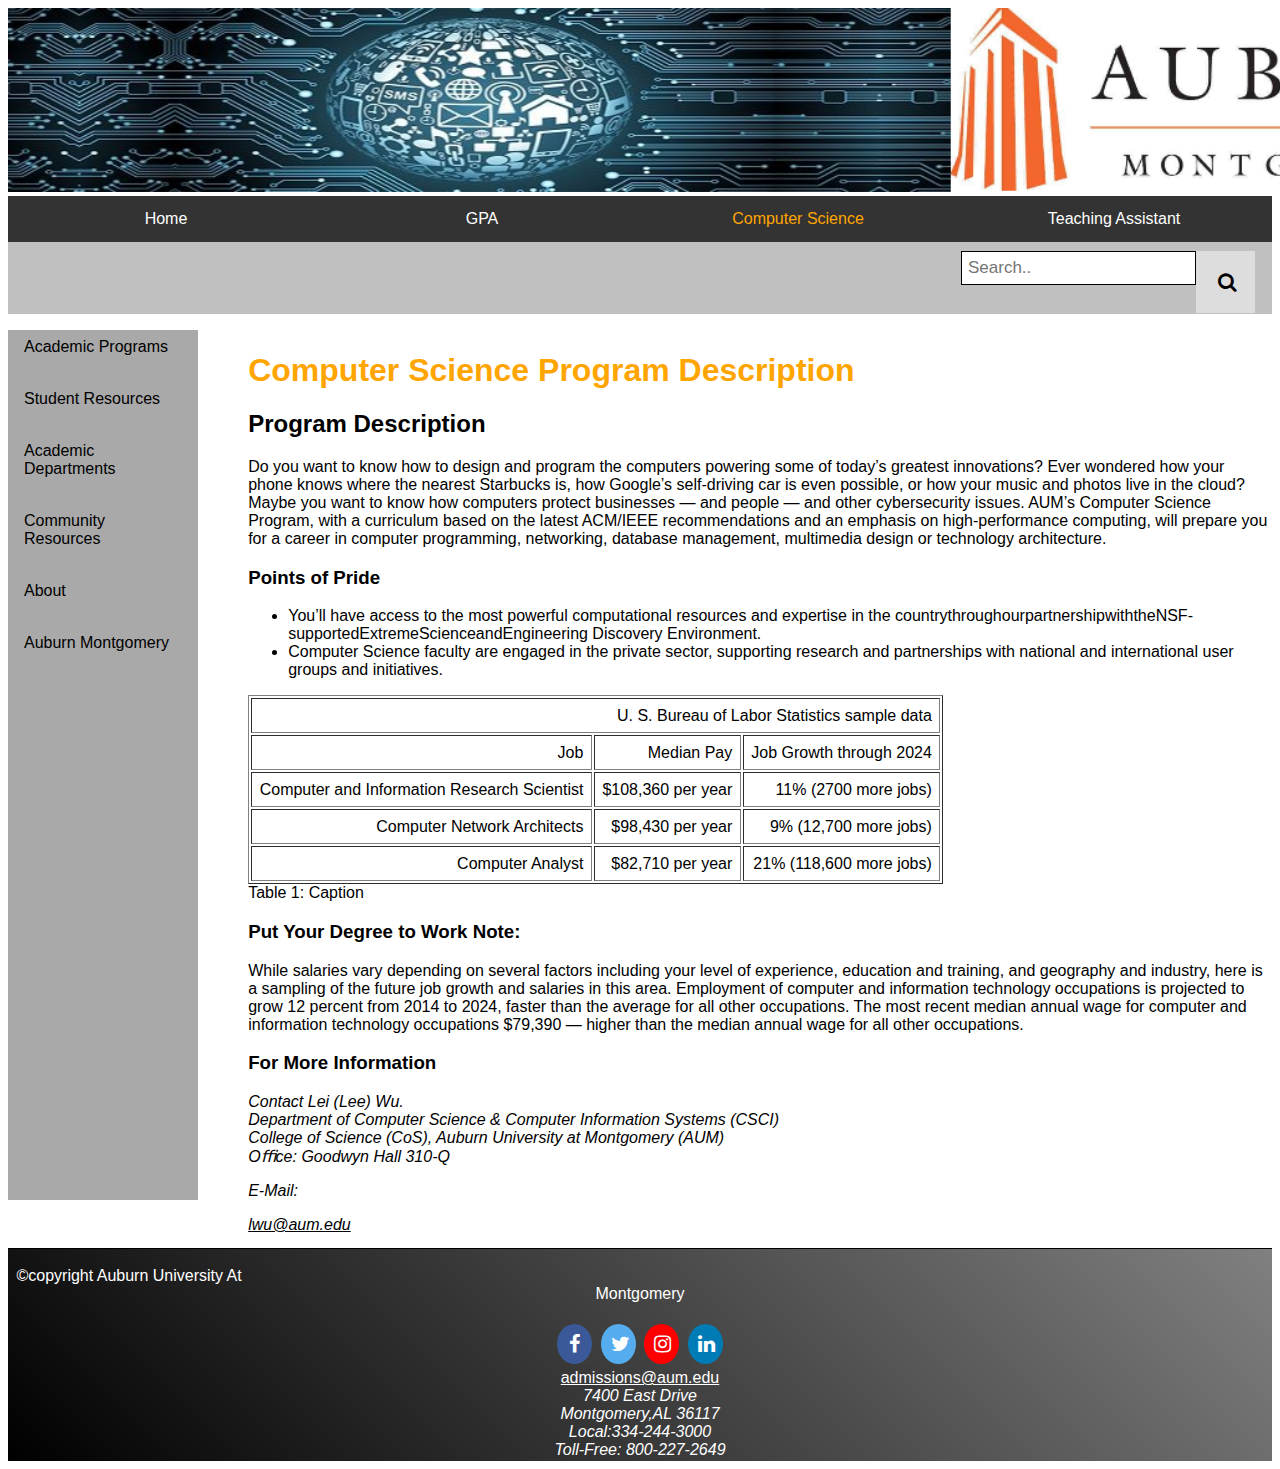
<file: Finalproject/Computerscience.html>
<!DOCTYPE html>
<html>
<head>
  <meta charset="utf-8">
  <title>Computer Science Program Description Page</title>
     <meta content="width=device-width, initial-scale=1, maximum-scale=1, user-scalable=no" name="viewport">
   
  <link rel="stylesheet" href="https://cdnjs.cloudflare.com/ajax/libs/font-awesome/4.5.0/css/font-awesome.min.css">
<meta name="viewport" content="width=device-width, initial-scale=1"/>
    <link rel="shortcut icon" href="AUM_Logo.png">
    <link rel="stylesheet" href="computer_main.css"> 
     <script src="https://ajax.googleapis.com/ajax/libs/jquery/3.2.1/jquery.min.js"></script>
</head>
    
<body >
 <div class="headingimage">
<img src="CS%20Program.png" style=" width: 1500px;">
</div>
<div class="navbar">
 <a href="index.hp.html">Home</a>
  <a href="Gpa.html"> GPA</a>
    <a class="active" href="Computerscience.html">  Computer Science</a>
    <a href="TeachingAssistant.html">Teaching Assistant</a>
<div class="topnav">
  <div class="search-container">
    <form action="/action_page.php">
      <input type="text" placeholder="Search.." name="search">
      <button type="submit"><i class="fa fa-search"></i></button>
    </form>
  </div>
</div>
</div> 

        <div>
      <div class="column" >
         
  
          <div class="box"><a class="removeheader" href="Academic Programs">Academic Programs </a> </div>
        <br>
          <div class="box"><a class="removeheader" href="Student Resources">Student Resources</a></div>
        <br>
          <div class="box"><a class="removeheader" href="Academic Departments">Academic Departments</a></div>
        <br>
          <div class="box"><a class="removeheader" href="Community Resources">Community Resources</a></div>
          <br>
          <div class="box"><a class="removeheader" href="About">About</a></div>
          <br>
          <div class="box"><a class="removeheader" href="Auburn Montgomery">Auburn Montgomery</a></div>
     <br> <br><br>    <br> <br><br>    <br> <br><br>    <br> <br><br>
       <br> <br><br>    <br> <br><br>    <br> <br><br>    <br> <br><br> 
         <br> <br><br>    <br> <br><br>
        </div>
      <p>
          <div class="columnright">
              <font style="color:orange">  <h1>  Computer Science Program Description </h1> </font>
<h2> Program Description </h2>
<p>Do you want to know how to design and program the computers powering some of today’s greatest innovations? Ever wondered how your phone knows where the nearest Starbucks is, how Google’s self-driving car is even possible, or how your music and photos live in the cloud? Maybe you want to know how computers protect businesses — and people — and other cybersecurity issues. AUM’s Computer Science Program, with a curriculum based on the latest ACM/IEEE recommendations and an emphasis on high-performance computing, will prepare you for a career in computer programming, networking, database management, multimedia design or technology architecture.</p>
    <h3>Points of Pride </h3>
<ul>
    <li>You’ll have access to the most powerful computational resources and expertise in the countrythroughourpartnershipwiththeNSF-supportedExtremeScienceandEngineering Discovery Environment.</li>
    <li>Computer Science faculty are engaged in the private sector, supporting research and partnerships with national and international user groups and initiatives.</li></ul>
<div class="tablecontents">
<table border="1">
	<thead>
        <tr>
           <td  colspan="3"class="center">U. S. Bureau of Labor Statistics sample data</td>
           </tr>
		<tr>
            <td>Job</td>
			<td>Median Pay</td>
			<td> Job Growth through 2024</td>
		
            
		</tr>
	</thead>
	<tbody>
        
		<tr>
            <td>Computer and Information Research Scientist</td> 
			<td>$108,360 per year</td>
			<td>11% (2700 more jobs)</td>
			
		</tr>
		<tr>
            
			<td> Computer Network Architects</td>
			<td>$98,430 per year</td>
			<td> 9% (12,700 more jobs) </td>
		</tr>
		<tr>
            
			<td>Computer Analyst</td>
			<td>$82,710 per year </td>
			<td> 21% (118,600 more jobs)</td>
		</tr>
		
	</tbody>
</table>
    </div>
            <caption class="center"> Table 1: Caption</caption>
            
<h3>Put Your Degree to Work Note:</h3>
            <p>While salaries vary depending on several factors including your level of experience, education and training, and geography and industry, here is a sampling of the future job growth and salaries in this area. Employment of computer and information technology occupations is projected to grow 12 percent from 2014 to 2024, faster than the average for all other occupations. The most recent median annual wage for computer and information technology occupations $79,390 — higher than the median annual wage for all other occupations.</p>
 <h3>For More Information</h3> 
           <address> Contact  Lei (Lee) Wu. <br>Department of Computer Science & Computer Information Systems (CSCI)<br> College of Science (CoS), Auburn University at Montgomery (AUM)<br> Oﬃce: Goodwyn Hall 310-Q  <br>
        <p>E-Mail:</p>   <a href="lwu@aum.edu">lwu@aum.edu</a>
            </address>

    <br><br>
 
            </div> <br> <br><br>    <br> <br><br> <br> <br><br>    <br> <br><br> <br> <br><br>    <br> <br><br> <br> <br><br>    <br> <br><br>       <br> <br><br>    <br> <br><br>   </div>       <br> <br><br>    <br> <br><br> <br> <br><br> <br> <br><br>    <br> <br><br> <br> <br><br> <br> <br><br> 
 <footer>
  <p>&copycopyright Auburn University At Montgomery<br> </p>
  <a href="#" class="fa fa-facebook"></a>
  <a href="#" class="fa fa-twitter"></a>
  <a href="#" class="fa fa-instagram"></a>
  <a href="#" class="fa fa-linkedin"></a><br>
  <a href="admissions@aum.edu" style="color: white">admissions@aum.edu</a>
  <address>7400 East Drive <br> Montgomery,AL 36117 <br> Local:334-244-3000 <br>
  Toll-Free: 800-227-2649
  </address>
        </footer>
    
    </div>
</body>
</html>
</file>
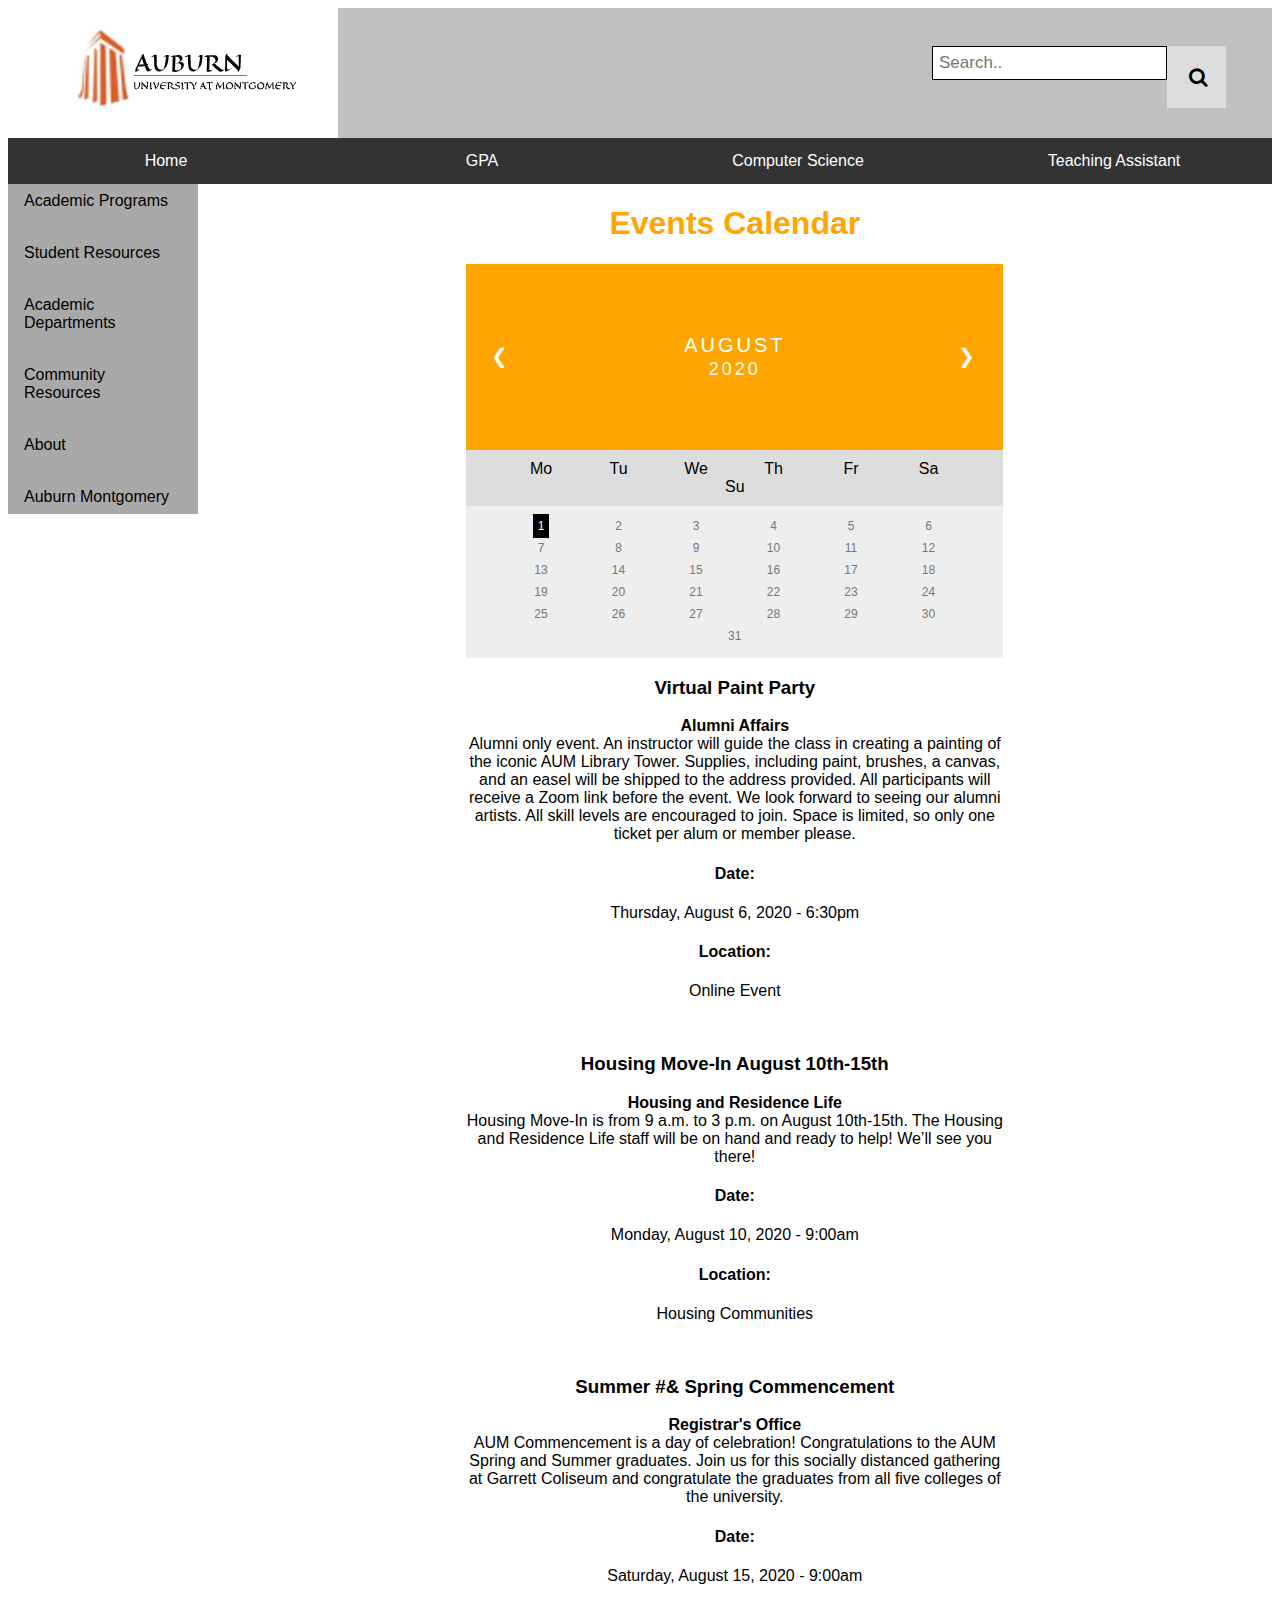
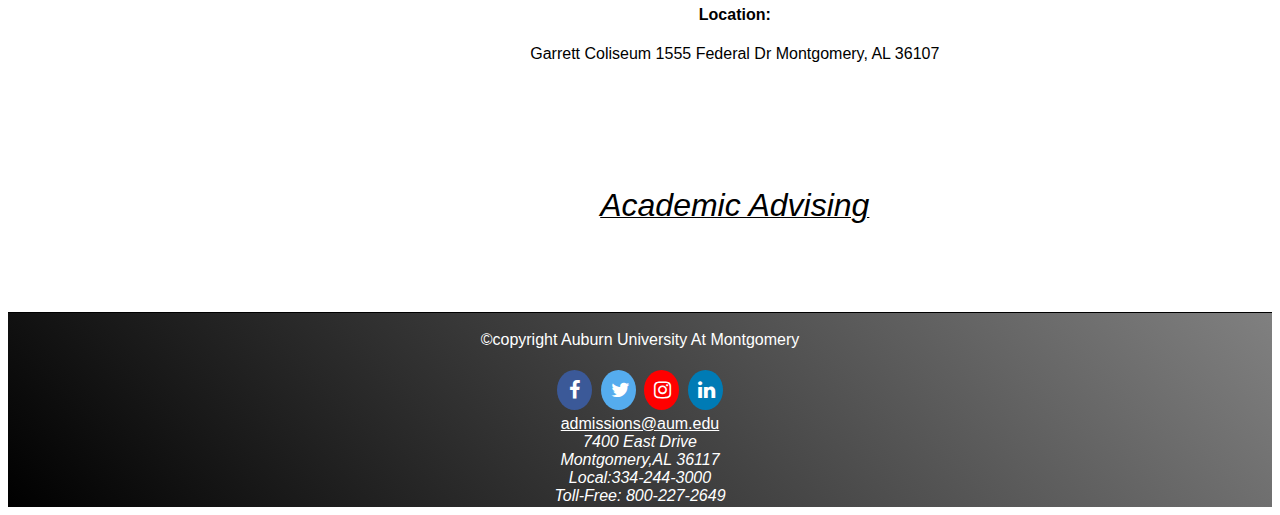
<file: Finalproject/Events.html>
<!DOCTYPE html>
<html>
<head>
  <meta charset="utf-8">
  <title>Events Calendar</title>
     <meta content="width=device-width, initial-scale=1, maximum-scale=1, user-scalable=no" name="viewport">
   
  <link rel="stylesheet" href="https://cdnjs.cloudflare.com/ajax/libs/font-awesome/4.5.0/css/font-awesome.min.css">
<meta name="viewport" content="width=device-width, initial-scale=1"/>
    <link rel="shortcut icon" href="AUM_Logo.png">
    <link rel="stylesheet" href="Events_main.css"> 
     <script src="https://ajax.googleapis.com/ajax/libs/jquery/3.2.1/jquery.min.js"></script>
</head>
    
<body >
       <div class="header">
   <img src="New%20Project1.jpg" alt="logo"/>
<div class="topnav">
  <div class="search-container">
    <form action="/action_page.php">
      <input type="text" placeholder="Search.." name="search">
      <button type="submit"><i class="fa fa-search"></i></button>
    </form>
  </div>
</div>
<div class="navbar">
 <a href="index.hp.html">Home</a>
  <a href="Gpa.html"> GPA</a>
    <a href="Computerscience.html">  Computer Science</a>
    <a href="TeachingAssistant.html">Teaching Assistant</a>
</div> 

        <div>
      <div class="column" >
         


 
          <div class="box"><a class="removeheader" href="Academic Programs">Academic Programs </a> </div>
        <br>
          <div class="box"><a class="removeheader" href="Student Resources">Student Resources</a></div>
        <br>
          <div class="box"><a class="removeheader" href="Academic Departments">Academic Departments</a></div>
        <br>
          <div class="box"><a class="removeheader" href="Community Resources">Community Resources</a></div>
          <br>
          <div class="box"><a class="removeheader" href="About">About</a></div>
          <br>
          <div class="box"><a class="removeheader" href="Auburn Montgomery">Auburn Montgomery</a></div>
   
         
        </div><div class="columnright">
            <center>
         <div class="calendarbody">        
             <font style="color:orange"><h1>Events Calendar</h1> </font>

<div class="month">      
  <ul>
    <li class="prev">&#10094;</li>
    <li class="next">&#10095;</li>
    <li>
      August<br>
      <span style="font-size:18px">2020</span>
    </li>
  </ul>
</div>

<ul class="weekdays">
  <li>Mo</li>
  <li>Tu</li>
  <li>We</li>
  <li>Th</li>
  <li>Fr</li>
  <li>Sa</li>
  <li>Su</li>
</ul>

<ul class="days">  
  <li><span class="active">1</span></li>
  <li>2</li>
  <li>3</li>
  <li>4</li>
  <li>5</li>
  <li>6</li>
  <li>7</li>
  <li>8</li>
  <li>9</li>
  <li>10</li>
  <li>11</li>
  <li>12</li>
  <li>13</li>
  <li>14</li>
  <li>15</li>
  <li>16</li>
  <li>17</li>
  <li>18</li>
  <li>19</li>
  <li>20</li>
  <li>21</li>
  <li>22</li>
  <li>23</li>
  <li>24</li>
  <li>25</li>
  <li>26</li>
  <li>27</li>
  <li>28</li>
  <li>29</li>
  <li>30</li>
  <li>31</li>
</ul>
        
<h3>Virtual Paint Party</h3>
<p><b>Alumni Affairs</b><br>
Alumni only event. An instructor will guide the class in creating a painting of the iconic AUM Library Tower. Supplies, including paint, brushes, a canvas, and an easel will be shipped to the address provided. All participants will receive a Zoom link before the event. We look forward to seeing our alumni artists. All skill levels are encouraged to join. Space is limited, so only one ticket per alum or member please.</p>

<h4>Date: </h4>
<p>Thursday, August 6, 2020 - 6:30pm</p>
<h4>Location: </h4>
<p>Online Event</p><br>

<h3>Housing Move-In August 10th-15th</h3>
<p><b>Housing and Residence Life</b><br>
Housing Move-In is from 9 a.m. to 3 p.m. on August 10th-15th.  The Housing and Residence Life staff will be on hand and ready to help! We’ll see you there!</p>

<h4>Date: </h4>
<p>Monday, August 10, 2020 - 9:00am</p>
<h4>Location: </h4>
<p>Housing Communities</p><br>

<h3>Summer #&amp; Spring Commencement</h3>
<p><b>Registrar's Office</b><br>
AUM Commencement is a day of celebration!  Congratulations to the AUM Spring and Summer graduates.  Join us for this socially distanced gathering at Garrett Coliseum and congratulate the graduates from all five colleges of the university. </p>

<h4>Date: </h4>
<p>Saturday, August 15, 2020 - 9:00am</p>
<h4>Location: </h4>
<p>Garrett Coliseum
1555 Federal Dr
Montgomery, AL 36107</p>
      </div>
       <br> <br><br>    <br> <br><br> 
       
       <a href="Advisor.html"><em>Academic Advising</em></a> 
      <br> <br><br>    <br> <br><br> 
            </center></div></div>
    <br><br><br><br><br><br><br><br><br><br><br><br><br><br><br><br><br><br><br><br><br><br><br><br> <br><br><br><br><br><br><br><br><br><br><br><br><br><br><br><br><br><br><br><br><br><br><br><br> <br><br><br><br><br><br><br><br><br><br><br><br><br><br><br><br><br><br><br><br><br><br><br><br> <br><br><br><br><br><br><br><br><br><br><br><br><br><br><br><br><br><br><br><br><br><br><br><br>
<footer>
  <p>&copycopyright Auburn University At Montgomery<br> </p>
  <a href="#" class="fa fa-facebook"></a>
  <a href="#" class="fa fa-twitter"></a>
  <a href="#" class="fa fa-instagram"></a>
  <a href="#" class="fa fa-linkedin"></a><br>
  <a href="admissions@aum.edu" style="color: white">admissions@aum.edu</a>
  <address>7400 East Drive <br> Montgomery,AL 36117 <br> Local:334-244-3000 <br>
  Toll-Free: 800-227-2649
  </address>
        </footer>

      
</body>
</html>
</file>
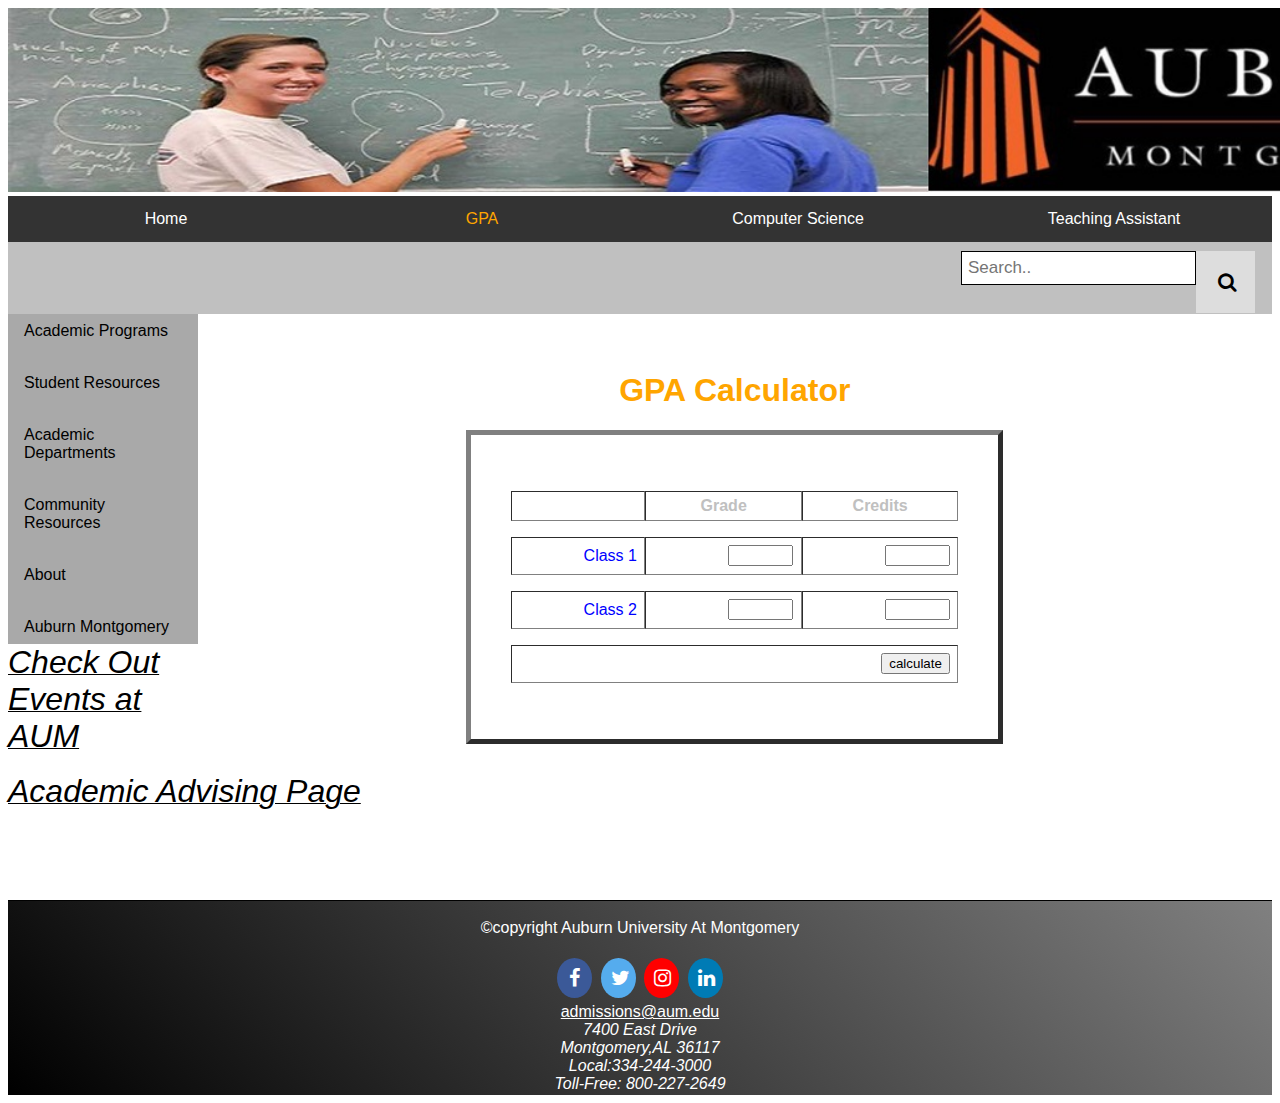
<file: Finalproject/Gpa.html>
<!DOCTYPE html>
<html>
<head>
  <meta charset="utf-8">
  <title>GPA </title>
     <meta content="width=device-width, initial-scale=1, maximum-scale=1, user-scalable=no" name="viewport">
   
  <link rel="stylesheet" href="https://cdnjs.cloudflare.com/ajax/libs/font-awesome/4.5.0/css/font-awesome.min.css">
<meta name="viewport" content="width=device-width, initial-scale=1"/>
    <link rel="shortcut icon" href="AUM_Logo.png">
    <link rel="stylesheet" href="gpa_main.css"> 
    
     <script src="https://ajax.googleapis.com/ajax/libs/jquery/3.2.1/jquery.min.js"></script>
</head>
    
<body >
 <div class="headingimage">
<img src="GPA.jpg" style=" width: 1500px;">
</div>
<div class="navbar">
 <a href="index.hp.html">Home</a>
  <a class="active" href="Gpa.html"> GPA</a>
    <a href="Computerscience.html">  Computer Science</a>
    <a href="TeachingAssistant.html">Teaching Assistant</a>
  <div class="topnav">
  <div class="search-container">
    <form action="/action_page.php">
      <input type="text" placeholder="Search.." name="search">
      <button type="submit"><i class="fa fa-search"></i></button>
    </form>
  </div>
</div> 
</div> 

        <div>
      <div class="column" >
         


          <div class="box"><a class="removeheader" href="Academic Programs">Academic Programs </a> </div>
        <br>
          <div class="box"><a class="removeheader" href="Student Resources">Student Resources</a></div>
        <br>
          <div class="box"><a class="removeheader" href="Academic Departments">Academic Departments</a></div>
        <br>
          <div class="box"><a class="removeheader" href="Community Resources">Community Resources</a></div>
          <br>
          <div class="box"><a class="removeheader" href="About">About</a></div>
          <br>
          <div class="box"><a class="removeheader" href="Auburn Montgomery">Auburn Montgomery</a></div>
   
         
        </div>
            
<div class="columnright">
    <br><br>
<center>
    <font style="color:orange">  <h1> GPA Calculator</h1> </font>
<form Name="gpacalcform">
<table border=5 bgcolor=white cellpadding="5" 
cellspacing="2">
<th></th>
<th>Grade</th>
<th>Credits</th>
<tr>
<td>Class 1</td>
<td><input type="text" size=5 name="gr1" align=top
maxlenght=5> </td>
<td><input type=text size=5 name="cr1" align=top 
maxlength=5> </td>
</tr>
<tr>
<td>Class 2</td>
<td><input type=text size=5 name="gr2" align=top 
maxlength=5></td>
<td><input type=text size=5 name="cr2" align=top 
maxlength=5></td>
</tr>

<input type="hidden" size=5 name="gr3" align=top 
maxlength=5><input type=hidden size=5 name="cr3" align=top 
maxlength=5>
<tr align=center>
<td colspan=3><input type="button" value="calculate" 
name="calcbutton"
onclick="gpacalc()"></td>
</tr>
</table>
</form>
</center>
</div>


<script language="javascript">

function gpacalc()
{
//define valid grades and their values
var gr = new Array(9); 
var cr = new Array(9);
var ingr = new Array(5);
var incr = new Array(5);

var grcount = 11; 
gr[1] = "A"; 
cr[1] = 4; 
gr[4] = "B";
cr[4] = 3;
gr[7] = "C";
cr[7] = 2;
gr[9] = "D";
cr[9] = 1;
gr[10] = "F";
cr[10] = 0;
// retrieve user input
ingr[0] = document.gpacalcform.gr1.value;
ingr[1] = document.gpacalcform.gr2.value;
ingr[2] = document.gpacalcform.gr3.value;
incr[0] = document.gpacalcform.cr1.value;
incr[1] = document.gpacalcform.cr2.value;
incr[2] = document.gpacalcform.cr3.value;


// Calculate GPA
var allgr =0;
var allcr = 0;
var gpa = 0;
for (var x = 0; x < 5 + 3; x++)
        {
        if (ingr[x] == "") break;
//      if (isNaN(parseInt(incr[x]))) alert("Error- You did not enter a numeric  credits value for Class If the class is worth 0 credits then enter the number 0 in  the field."); 
        var validgrcheck = 0;
        for (var xx = 0; xx < grcount; xx++)
                {
                if (ingr[x] == gr[xx])
                        {
                        allgr = allgr + (parseInt(incr[x],10) * cr[xx]);
                        allcr = allcr + parseInt(incr[x],10);
                        validgrcheck = 1;
                        break;
                        }
                }
        if (validgrcheck == 0)
                {
                alert("Error- Could not recognize the grade entered for Class " + eval(x +  1) + ".Only Capital Letter are allowed.");
                return 0;
                }
        }

// this if-check prevents a divide by zero error
if (allcr == 0)
        {
        alert("Error- You did not enter any credit values! GPA = N/A");
        return 0;
        }

gpa = allgr / allcr;

alert("GPA =  " + eval(gpa));

return 0;
}
    
</script>
       <a href="Events.html"><em>Check Out Events at AUM</em></a> <br><br>
       <a href="Advisor.html"><em>Academic Advising Page</em></a>      
             <br> <br><br>    <br> <br><br>
 <footer>
  <p>&copycopyright Auburn University At Montgomery<br> </p>
  <a href="#" class="fa fa-facebook"></a>
  <a href="#" class="fa fa-twitter"></a>
  <a href="#" class="fa fa-instagram"></a>
  <a href="#" class="fa fa-linkedin"></a><br>
  <a href="admissions@aum.edu" style="color: white">admissions@aum.edu</a>
  <address>7400 East Drive <br> Montgomery,AL 36117 <br> Local:334-244-3000 <br>
  Toll-Free: 800-227-2649
  </address>
        </footer>
    
    </div>
</body>
</html>
</file>
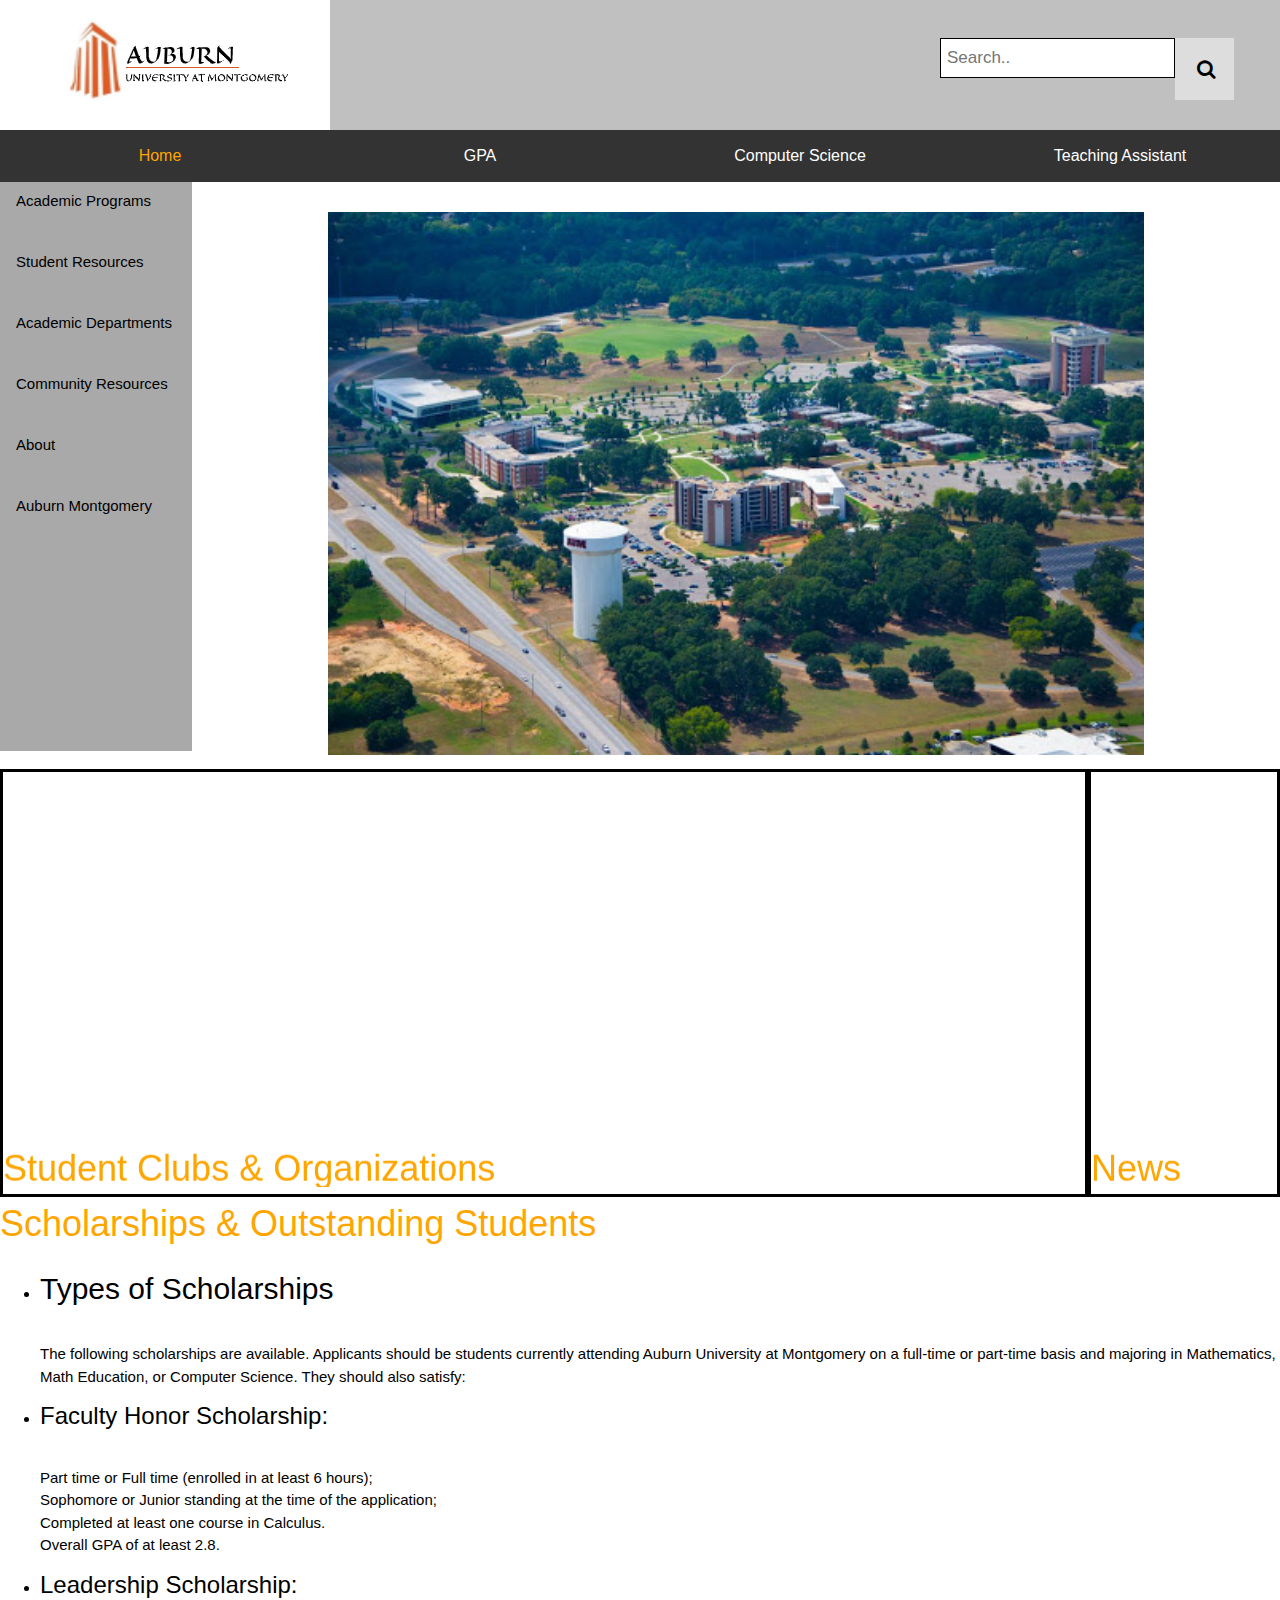
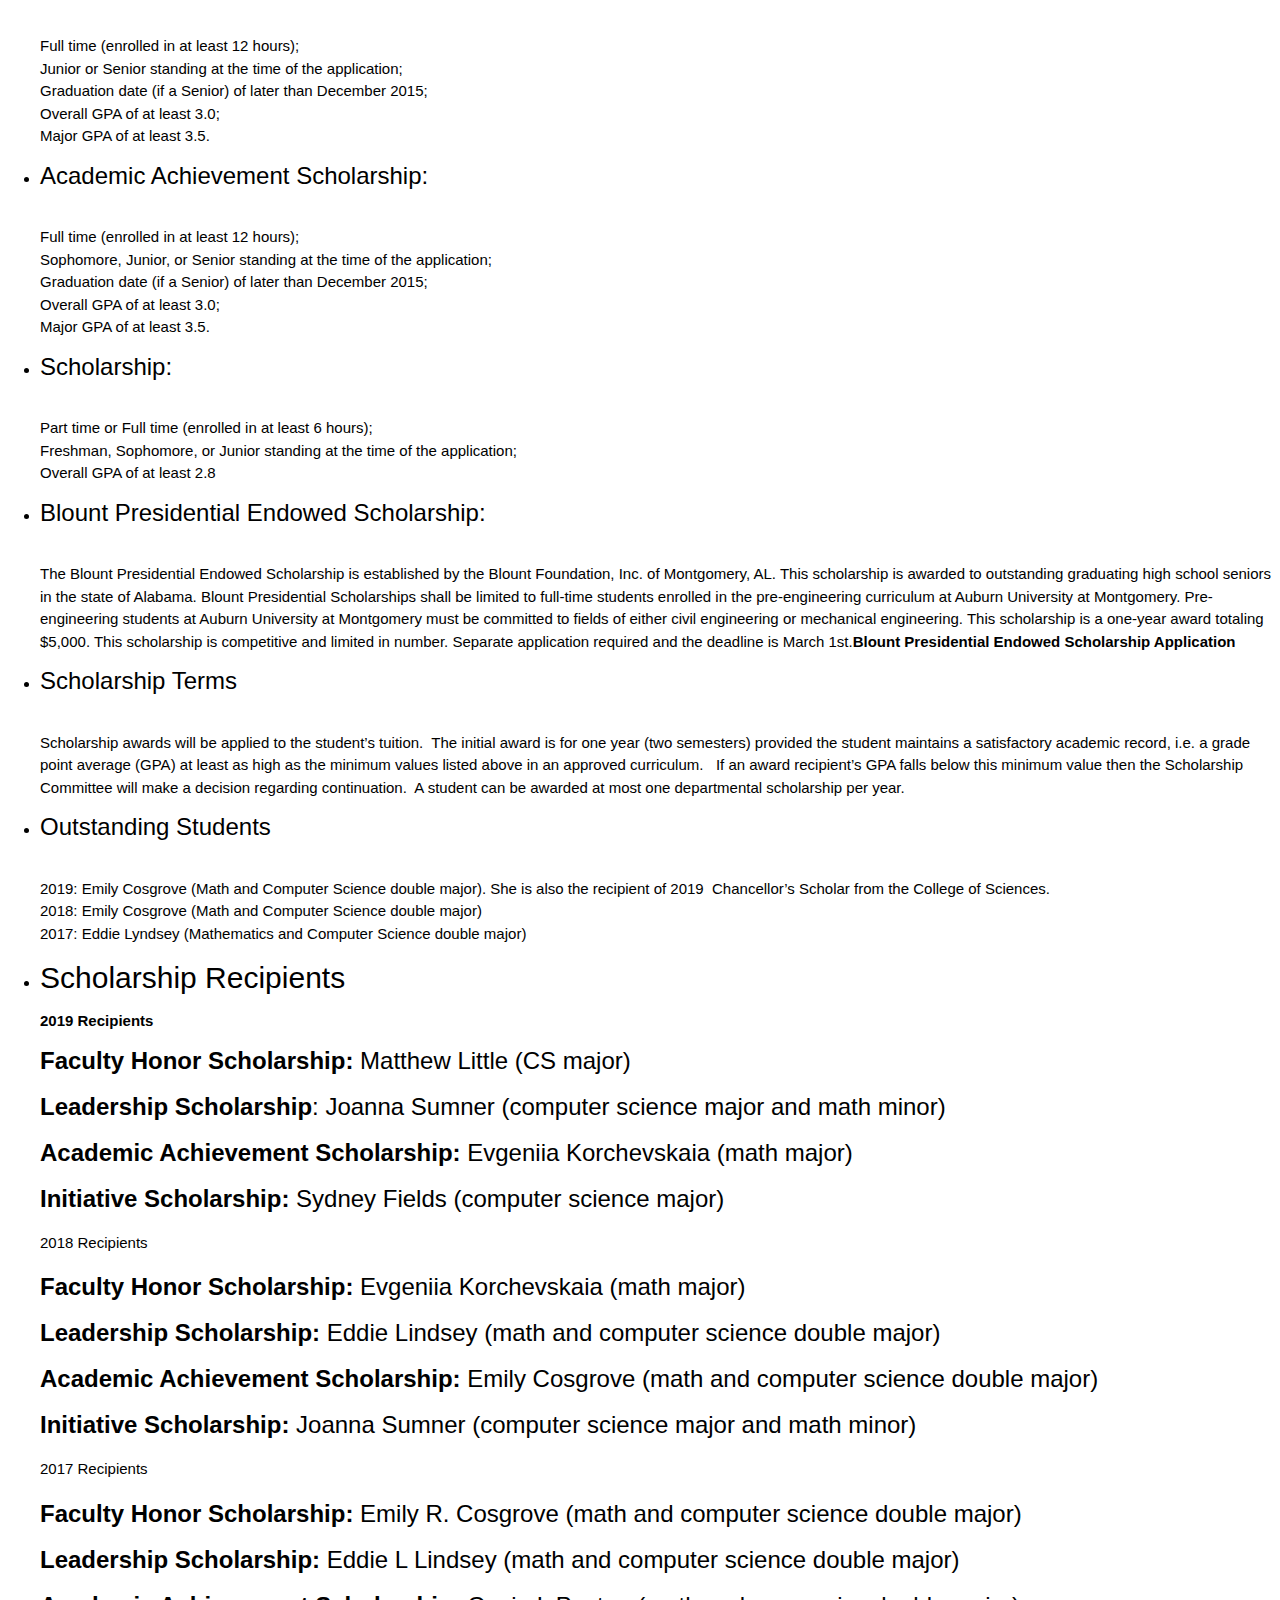
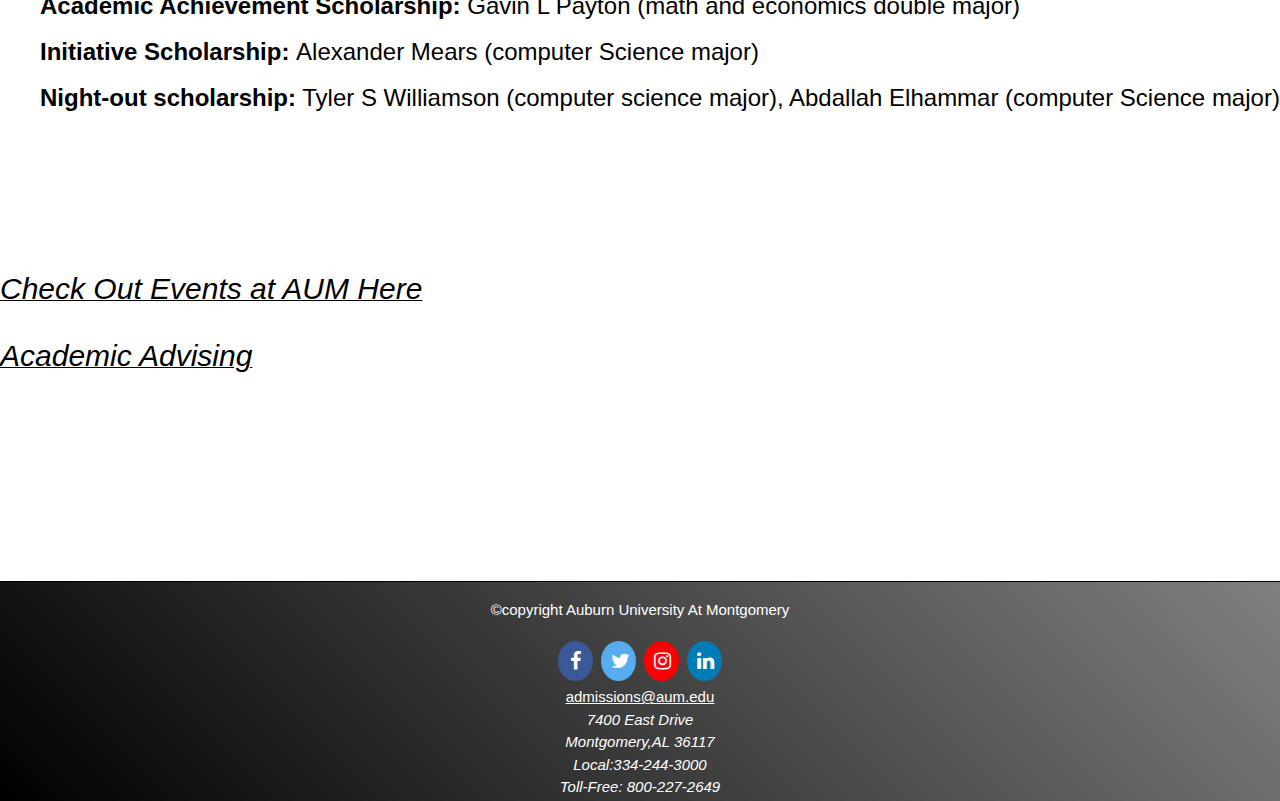
<file: Finalproject/index.hp.html>
<!DOCTYPE html>
<html>
<head>
  <meta charset="utf-8">
  <title>HOME PAGE</title>
     <meta content="width=device-width, initial-scale=1, maximum-scale=1, user-scalable=no" name="viewport">
   
  <link rel="stylesheet" href="https://cdnjs.cloudflare.com/ajax/libs/font-awesome/4.5.0/css/font-awesome.min.css">
<meta name="viewport" content="width=device-width, initial-scale=1"/>
    <link rel="shortcut icon" href="AUM_Logo.png">
    <link rel="stylesheet" href="index_main.css"> 
    
    <link rel="stylesheet" href="https://www.w3schools.com/w3css/4/w3.css">
     <script src="https://ajax.googleapis.com/ajax/libs/jquery/3.2.1/jquery.min.js"></script>
</head>
    
<body >
        <div class="header">
   <img src="New%20Project1.jpg" alt="logo"/>
<div class="topnav">
  <div class="search-container">
    <form action="/action_page.php">
      <input type="text" placeholder="Search.." name="search">
      <button type="submit"><i class="fa fa-search"></i></button>
    </form>
  </div>
</div>
<div class="navbar">
 <a class="active" href="Homepage.html">Home</a>
  <a href="Gpa.html"> GPA</a>
    <a href="Computerscience.html">  Computer Science</a>
    <a href="TeachingAssistant.html">Teaching Assistant</a>
 
</div> 

        <div>
      <div class="column" >
         


 
          <div class="box"><a class="removeheader" href="Academic Programs">Academic Programs </a> </div>
        <br>
          <div class="box"><a class="removeheader" href="Student Resources">Student Resources</a></div>
        <br>
          <div class="box"><a class="removeheader" href="Academic Departments">Academic Departments</a></div>
        <br>
          <div class="box"><a class="removeheader" href="Community Resources">Community Resources</a></div>
          <br>
          <div class="box"><a class="removeheader" href="About">About</a></div>
          <br>
          <div class="box"><a class="removeheader" href="Auburn Montgomery">Auburn Montgomery</a></div>
   
         <br><br><br><br>  <br><br><br><br> <br><br>
         
        </div>
        <div class="columnright">
<div class="w3-content w3-section" style="max-width:848px">
  <img class="mySlides" src="Auburn_University.jpg" style="width:848px">
  <img class="mySlides" src="Auburn_University1.jpg" style="width:848px">
  <img class="mySlides" src="Auburn_University2.jpg" style="width:848px">
  <img class="mySlides" src="Auburn_University3.jpg" style="width:848px"> 
    <img class="mySlides" src="Auburn_University4.jpg" style="width:848px"> 
</div></div>
<br><br><br><br>  <br><br><br>
            <div></div>

   

 
                
                        
                        
                        
                        
                        
                        <div> <div class="columnorg">
                            <marquee  direction="up" height="415px">
                                <font style="color:orange">	<h1>Student Clubs & Organizations</h1> </font>
						
					              <ul>
									<li>Our student clubs usually have activities on Friday afternoon at 1:00 at the room GH201. Here is the schedules of future and past events.</li>
									<li><h2>Schedule</h2><br>
									<h3>Mathematics Club</h3><br>
									Activities include math games, puzzles, discussions of mathematics
									related problems,
 									etc. Club members form the core of the Math Jeopardy Team! The team
									usually attends the Southeastern Section of the MAA 
									(Mathematical Association of America) conference and competition. </li>
									<li><h3>Computer Club</h3><br>
									Activities include analyzing/studying codes, developing programming projects, etc.
 									Club members are usually the core members of the team competing in the ACM 
									 (Association for Computing Machinery) Southeast USA Regional Intercollegiate 
 									Programming Contest. Our computer club is also a student chapter of ACM at AUM. </li>
									<li><h3>Engineering Club</h3><br>
									Activities include robotics, radio control plane,
									etc. Some members are also  members of the Math or
									Computer clubs. The club has an engineering lab.
									Students use the lab to perform experiments. The lab also houses 
									a Biodiesel system. The system can convert waste cooking oil 
									to biodiesel fuel. There is an annual engineering competition open 
									to students registered in the “Introduction to Engineering” class. 
									WindTurbine, electric motor bike, robotic arms, etc. are some past 
									competition projects. </li>
									<li><h3>Montgomery City Math Circle (MC)^2</h3><br>
									The first math circle in Greater Montgomery. 
									The  Circle is part of the National Association of Math Circle
									(www.mathcircles.org). The meetings are run and organized by local
									high school students supervised and sponsored by  AUM  Mathematics
									and Computer Science Department.  One of the goals is to guide local
									middle schoolers expand their mathematical knowledge outside of the 
									classroom, explore the inner     beauty of mathematics, and hone 
									their academic capabilities to excel both in school and competition.
									This is not a math tutorial service though.  For those who want
									to know about (MC)^2, please explore the circle page 
									www.montgomerycitymathcircle.weebly.com or contact
									Dr. Enoch Lee.</li>
                                </ul></marquee></div>
                            <div class="columnleft">
                                <marquee  direction="up" height="415px">
                                    <font style="color:orange">   <h1>News</h1>	</font>
								<ul>
									<li>AUM Poll finds Alabamians overwhelmingly favor face masks, safer voting measures during COVID-19 pandemic (July 20)</li>
									<li>New AUM Poll shows Tuberville leading Sessions in senate runoff election (July 9) </li>
									<li>AUM senior Dameyune Smith joins Black Lives Matter march 'to be a part of something bigger' (July 6)</li>
									<li>Associate Professor Michel Aaij edits new book examining church reformer Boniface (July 6)</li>
									<li>Auburn University at Montgomery releases Back to Campus plan for Fall 2020 (July 6)</li>
								    <li>Leadership Montgomery spotlights College of Education Dean for her ‘true leadership’ (July 3)</li>
								</ul>
                                    <br><br></marquee>
                            </div>
        
        </div>
                
                
      <br><br><br><br><br><br>     <br><br><br>   
                
                
                                   <div > 
               
                                       <font style="color:orange"> <h1>Scholarships & Outstanding Students</h1></font>
					
								<ul>
									<li><h2>Types of Scholarships</h2><br>
									The following scholarships are available. Applicants should be students currently attending Auburn University at Montgomery 
									on a full-time or part-time basis and majoring in Mathematics, Math Education, or Computer Science. They should also satisfy: </li>
									<li><h3>Faculty Honor Scholarship: </h3><br>
									Part time or Full time (enrolled in at least 6 hours);<br>
									Sophomore or Junior standing at the time of the application;<br>
									Completed at least one course in Calculus.<br>
									Overall GPA of at least 2.8. </li>
									<li><h3>Leadership Scholarship: </h3><br>
									Full time (enrolled in at least 12 hours);<br>
									Junior or Senior standing at the time of the application;<br>
									Graduation date (if a Senior) of later than December 2015;<br>
									Overall GPA of at least 3.0;<br>
									Major GPA of at least 3.5. </li>
									<li><h3>Academic Achievement Scholarship: </h3><br>
									Full time (enrolled in at least 12 hours);<br>
									Sophomore, Junior, or Senior standing at the time of the application;<br>
									Graduation date (if a Senior) of later than December 2015;<br>
									Overall GPA of at least 3.0;<br>
									Major GPA of at least 3.5.</li>
									<li><h3>Scholarship:</h3><br>
									Part time or Full time (enrolled in at least 6 hours);<br>
									Freshman, Sophomore, or Junior standing at the time of the application;<br>
									Overall GPA of at least 2.8</li>
									<li><h3>Blount Presidential Endowed Scholarship: </h3><br>
									The Blount Presidential Endowed Scholarship is established by the
									Blount Foundation, Inc. of Montgomery, AL. This scholarship is 
									awarded to outstanding graduating high school seniors in the state 
									of Alabama. Blount Presidential Scholarships shall be limited to 
									full-time students enrolled in the pre-engineering curriculum at
									Auburn University at Montgomery. Pre-engineering students at Auburn 
									University at Montgomery must be committed to fields of either civil
									engineering or mechanical engineering. This scholarship is a one-year
									award totaling $5,000. This scholarship is competitive and limited 
									in number. Separate application required and the deadline is March
									1st.<b>Blount Presidential Endowed Scholarship Application</b> </li>
									<li><h3>Scholarship Terms</h3><br>
									Scholarship awards will be applied to the student’s tuition. 
									The initial award is for one year (two semesters) provided the 
									student maintains a satisfactory academic record, i.e. a grade 
									point average (GPA) at least as high as the minimum values listed
									above in an approved curriculum.   If an award recipient’s GPA falls
									below this minimum value then the Scholarship Committee will make a 
									decision regarding continuation.  A student can be awarded at most 
									one departmental scholarship per year. </li>
									<li><h3>Outstanding Students</h3><br>
								2019: Emily Cosgrove (Math and Computer Science double major). 
								She is also the recipient of 2019  Chancellor’s Scholar from the
								College of Sciences. <br>
								2018: Emily Cosgrove (Math and Computer Science double major)<br>
								2017: Eddie Lyndsey (Mathematics and Computer Science double major)
									</li>
									<li><h2>Scholarship Recipients</h2>
<strong>2019 Recipients</strong>
<h3><b>Faculty Honor Scholarship: </b> Matthew Little (CS major) </h3>
<h3><b>Leadership Scholarship</b>: Joanna Sumner (computer science major and math minor) </h3>

<h3><b>Academic Achievement Scholarship: </b>  Evgeniia Korchevskaia (math major) </h3>
<h3><b>Initiative Scholarship: </b>  Sydney Fields (computer science major) </h3>
<p>2018 Recipients </p>
<h3><b>Faculty Honor Scholarship: </b>  Evgeniia Korchevskaia (math major) </h3>
<h3><b>Leadership Scholarship: </b> Eddie Lindsey (math and computer science double major) </h3>
<h3><b>Academic Achievement Scholarship: </b> Emily Cosgrove (math and computer science double major) </h3>
<h3><b>Initiative Scholarship: </b>  Joanna Sumner (computer science major and math minor) </h3>
<p>2017 Recipients</p>
<h3><b>Faculty Honor Scholarship: </b> Emily R. Cosgrove (math and computer science double major) </h3>
<h3><b>Leadership Scholarship: </b>  Eddie L Lindsey (math and computer science double major) </h3>
<h3><b>Academic Achievement Scholarship: </b>  Gavin L Payton (math and economics double major) </h3>
<h3><b>Initiative Scholarship: </b>  Alexander Mears (computer Science major) </h3>
<h3><b>Night-out scholarship:</b> Tyler S Williamson (computer science major), Abdallah Elhammar (computer Science major) </h3></li>
                    </ul></div>
            
    <br><br><br><br> <br><br>
        <a href="Events.html"><em>Check Out Events at AUM Here</em></a> <br><br>
       <a href="Advisor.html"><em>Academic Advising</em></a> 
             <br> <br><br>    <br> <br><br><br><br><br><br> 
 <footer>
  <p>&copycopyright Auburn University At Montgomery<br> </p>
  <a href="#" class="fa fa-facebook"></a>
  <a href="#" class="fa fa-twitter"></a>
  <a href="#" class="fa fa-instagram"></a>
  <a href="#" class="fa fa-linkedin"></a><br>
  <a href="admissions@aum.edu">admissions@aum.edu</a>
  <address>7400 East Drive <br> Montgomery,AL 36117 <br> Local:334-244-3000 <br>
  Toll-Free: 800-227-2649
  </address>
        </footer>
    
    </div>
                <script>
var myIndex = 0;
carousel();

function carousel() {
  var i;
  var x = document.getElementsByClassName("mySlides");
  for (i = 0; i < x.length; i++) {
    x[i].style.display = "none";  
  }
  myIndex++;
  if (myIndex > x.length) {myIndex = 1}    
  x[myIndex-1].style.display = "block";  
  setTimeout(carousel, 2000); // Change image every 2 seconds
}
            </script></div>
</body>
</html>
</file>
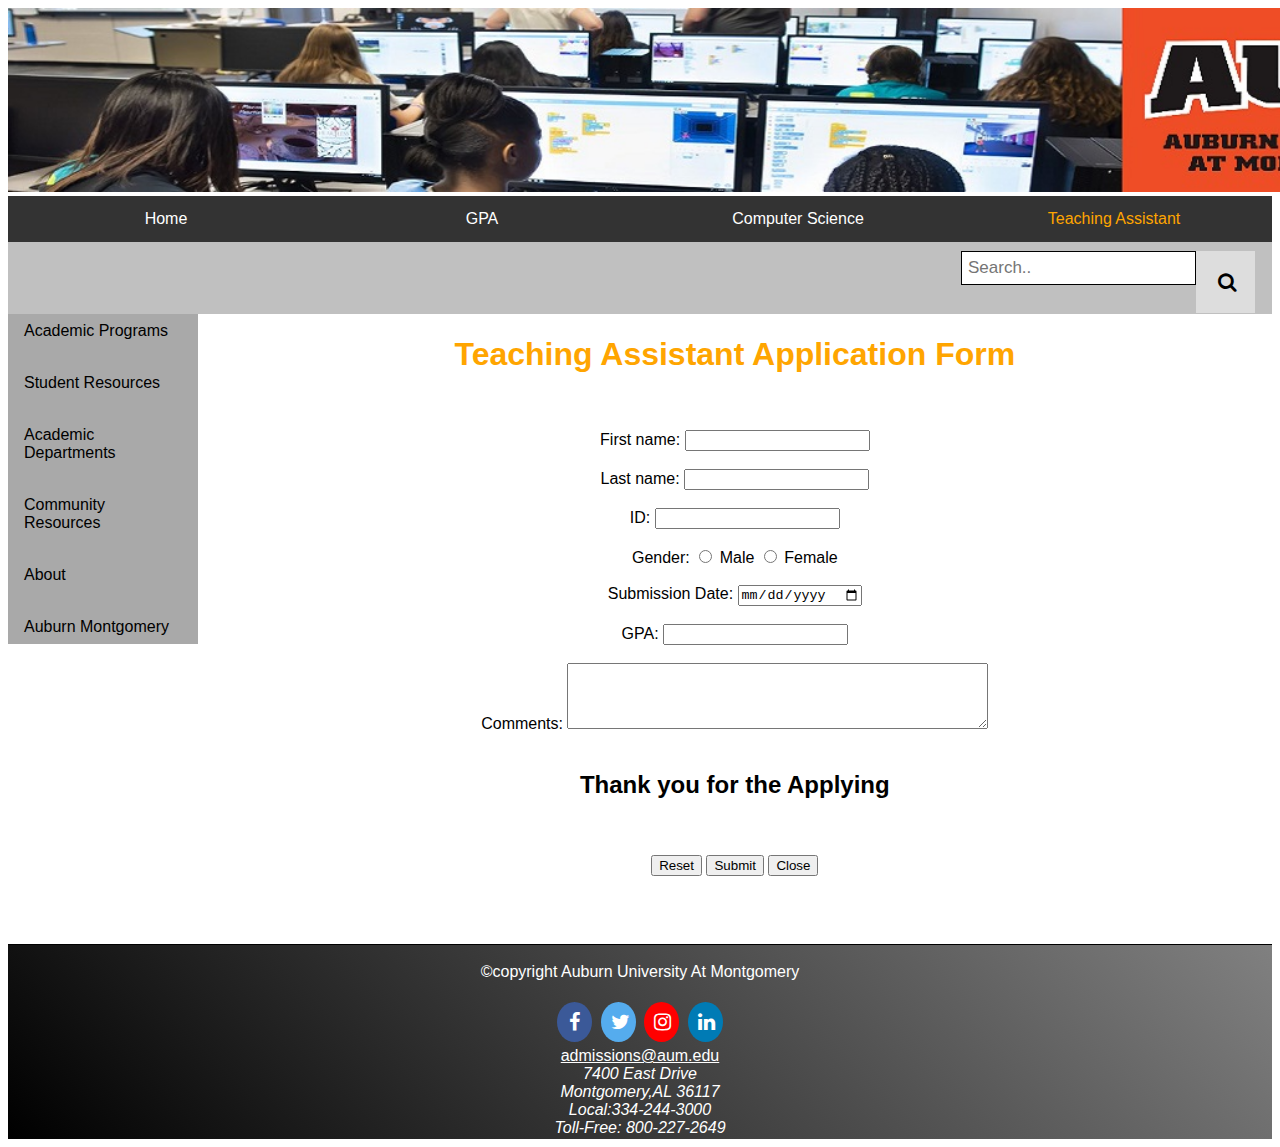
<file: Finalproject/TeachingAssistant.html>
<!DOCTYPE html>
<html>
<head>
  <meta charset="utf-8">
  <title>Teaching Assistant Application Page</title>
     <meta content="width=device-width, initial-scale=1, maximum-scale=1, user-scalable=no" name="viewport">
   
  <link rel="stylesheet" href="https://cdnjs.cloudflare.com/ajax/libs/font-awesome/4.5.0/css/font-awesome.min.css">
<meta name="viewport" content="width=device-width, initial-scale=1"/>
    <link rel="shortcut icon" href="AUM_Logo.png">
    <link rel="stylesheet" href="teaching_main.css"> 
     <script src="https://ajax.googleapis.com/ajax/libs/jquery/3.2.1/jquery.min.js"></script>
</head>
    
<body >
 <div class="headingimage">
<img src="TA.jpg" style=" width: 1500px;">
</div>
<div class="navbar">
 <a href="index.hp.html">Home</a>
  <a href="Gpa.html"> GPA</a>
    <a href="Computerscience.html">  Computer Science</a>
    <a class="active" href="TeachingAssistant.html">Teaching Assistant</a>
 <div class="topnav">
  <div class="search-container">
    <form action="/action_page.php">
      <input type="text" placeholder="Search.." name="search">
      <button type="submit"><i class="fa fa-search"></i></button>
    </form>
  </div>
</div>  
</div> 

        <div>
      <div class="column" >
         


          <div class="box"><a class="removeheader" href="Academic Programs">Academic Programs </a> </div>
        <br>
          <div class="box"><a class="removeheader" href="Student Resources">Student Resources</a></div>
        <br>
          <div class="box"><a class="removeheader" href="Academic Departments">Academic Departments</a></div>
        <br>
          <div class="box"><a class="removeheader" href="Community Resources">Community Resources</a></div>
          <br>
          <div class="box"><a class="removeheader" href="About">About</a></div>
          <br>
          <div class="box"><a class="removeheader" href="Auburn Montgomery">Auburn Montgomery</a></div>
        </div><div class="columnright">
            <center>
                <font style="color:orange"> <h1>Teaching Assistant Application Form  </h1></font>
<br><br>
<form>

									
                                                <label class="col-md-5">First name:</label>
                                               
                                                   <input name="" placeholder="" class="form-control" type="text"><br><br>
                                                    
                               
                                                <label class="col-md-5">Last name:</label>
                                                
                                                        <input name="" placeholder="" class="form-control" type="text"><br><br>
                                           
                                                <label class="col-md-5">ID:</label>
                                                
 <input name="" placeholder="" class="form-control" type="text"><br><br>
                                                                                                 
                                                           
                                            
                                            
                                                <label class="col-md-5">Gender:</label>
                                               
                                                    
 <input type="radio" id="female" name="gender" value="female">
 <label for="male">Male</label>
  <input type="radio" id="female" name="gender" value="female">
  <label for="female">Female</label><br><br>
                                       
                                                <label class="col-md-5">Submission Date:</label>
                                                
                                                    
 <input name="" placeholder="" class="form-control" type="date"><br><br>
                                                                              
                                    
                                                <label class="col-md-5">GPA:</label>
                                               
 <input name="" placeholder="" class="form-control" type="text"><br><br>
                                                                                           
                                 
                                                <label class="col-md-5">Comments:</label>
                                                
     <textarea rows="4" cols="50" name="comment" form="usrform"></textarea>
                                                       <br><br>
                                                        
                                               
                                            
                                        
											<h2>Thank you for the Applying</h2>
                                    


<br><br>
<div class="checkboxcolor">
<button type="button">Reset</button>
<button type="button" >Submit</button>
<button type="button" >Close</button>
</div>
    
<br><br><br>
                </form></center></div>
    <br><br><br><br><br><br><br><br><br><br><br><br><br><br><br><br><br><br><br><br><br><br><br><br><br><br><br><br><br><br><br><br><br><br><br>
    </div>
 
<footer>
  <p>&copycopyright Auburn University At Montgomery<br> </p>
  <a href="#" class="fa fa-facebook"></a>
  <a href="#" class="fa fa-twitter"></a>
  <a href="#" class="fa fa-instagram"></a>
  <a href="#" class="fa fa-linkedin"></a><br>
  <a href="admissions@aum.edu" style="color: white">admissions@aum.edu</a>
  <address>7400 East Drive <br> Montgomery,AL 36117 <br> Local:334-244-3000 <br>
  Toll-Free: 800-227-2649
  </address>
        </footer>

    
</body>
</html>
</file>
<file: main.css>
header {
          background-image :linear-gradient(45deg, white,orange 75%, black );
          
    border-bottom: 2px solid black;
        

 
   font-size: 25px; 

}  
   
        em{
            font-size: 200%;
          
        }
        
    footer {
  
  padding: 2px;
  text-align: center;
  color: black;
        
        background-image :linear-gradient(45deg, black,orange 75%, white );
        border-top: 2px solid black;
}
       .column {
  float: left;
  width: 15%;

 
  box-sizing: border-box;
} 
              .columnmain {
  float: left;
  width: 25%;
height: 800%;
 padding-left: 30px;
  box-sizing: border-box;
} 
 
.divcolor{
   background-color: white; 
      border: 4px solid black;
    box-shadow: 5px 5px 5px 5px black;
    margin-right: auto;
        margin-left: auto;
    
   }

        
   body {
       font-family: sans-serif;

   width:800px;
       margin-left: auto;
       margin-right: auto;
       background-image: url('bats.gif');
        background-repeat: no-repeat;
  background-size: 1700px 800px;
       

        }
     
        main h2:first-child::first-letter { 
          font-size: 200% 
        
    }
        main{
            margin-left: 2em;
            
             
        }
     
        a{
            color:black;
           
            
        }

li{
    color:black;
}
         
        .cat{
            font-size: 90%;
            color: orange;
        }
        
        .sizeincre{
    color:black;
    font:150%;
            padding-top: 0px;
      text-align: left;
}
.h6{
    font:50%;
    text-align: left;
}
        body {
  font-family: "Lato", sans-serif;
}


.navbar {
  overflow: hidden;
  background-color: #333;
}

.navbar a {
  float: left;
  font-size: 16px;
  color: white;
  text-align: center;
  padding: 14px 16px;
  text-decoration: none;
}

.dropdown {
  float: left;
  overflow: hidden;
}

.dropdown .dropbtn {
  font-size: 16px;  
  border: none;
  outline: none;
  color: white;
  padding: 14px 16px;
  background-color: inherit;
  font-family: inherit;
  margin: 0;
}

.navbar a:hover, .dropdown:hover .dropbtn {
  background-color: red;
}

.dropdown-content {
  display: none;
  position: absolute;
  background-color: black;
    color: #ffffff;
  min-width: 160px;
  box-shadow: 0px 8px 16px 0px rgba(0,0,0,0.2);
  z-index: 1;
}

.dropdown-content a {
  float: none;
  color: white;
  padding: 12px 16px;
  text-decoration: none;
  display: block;
  text-align: left;
}

.dropdown-content a:hover {
  background-color: #ddd;
}

.dropdown:hover .dropdown-content {
  display: block;
}


.navbar a.active {

  color: orange;
}

.box {
  background-color: orange;

  border: 5px solid black;
color:black;
width: 100px;
}

a:hover {
  color:darkgreen;
}

.removeheader{
    text-decoration: none;
}
</file>
<file: c05x_sorkin.css>
body {
	font-family: Arial, Helvetica, sans-serif; 
    font-size: 100%;
     text-align: center; 
     
     border-collapse: separate;
  
   background-color: yellow; 
   width:770px;
    padding: 0em 4em 3.5em 4em;
 
}

h1{
    color:blue;
    font:150%;
      text-align: left;
}
h2{
    font:125%;
    text-align: left;
}

h3{
    font:115%;
}

footer{
    font:90%;
}

ul{
        text-align: left;
}



.paracolor{
    color:blue;
     text-align: right;
    
} 
.divcolor{
   background-color: white; 
      border: 2px solid blue; 
   padding: .5em;
   
  
  
    

}


.divem{
  
    border: 2px solid blue;
    padding : 1em;
    
    

} 




 .round { 
            width: 280px; 
            height: 200px; 
            border-radius: 50%; 
            text-align: center; 
            font-size: 30px; 
            float: left; 
            font-weight: bold; 
              
        
         
            color: white; 
        } 
          
        article{ 
           
            display: inline-block; 
        } 
          
        p { 
            text-align: justify; 
            font-size: 17px; 
        } 

   ul {
    padding-bottom: .75em;
    border-bottom: 3px solid blue;
    margin-bottom: 0; }
</file>
<file: product.css>
header {
          background-image :linear-gradient(45deg, white,orange 75%, black );
          
    border-bottom: 2px solid black;
        

 
   font-size: 25px; 

}  
   
        em{
            font-size: 200%;
          
        }
        
    footer {
  
  padding: 2px;
  text-align: center;
  color: black;
        
        background-image :linear-gradient(45deg, black,orange 75%, white );
        border-top: 2px solid black;
}
       .column {
  float: left;
  width: 15%;

 
  box-sizing: border-box;
} 
              * {
  box-sizing: border-box;
}


.columndiv {
  float: left;
  width: 33.33%;
  padding: 10px;
  height: 456px; 
}
.columndiv1 {
  float: left;
  width: 20.33%;
  padding: 10px;
  height: 456px; 
}

.columndiv2 {
  float: left;
  width: 46.33%;
  padding: 10px;
  height: 456px; 
}
/* Clear floats after the columns */
.row:after {
  content: "";
  display: table;
  clear: both;
}

 
.divcolor{
   background-color: white; 
      border: 4px solid black;
    box-shadow: 5px 5px 5px 5px black;
    margin-right: auto;
        margin-left: auto;
    
   }

        
   body {
       font-family: sans-serif;

   width:800px;
       margin-left: auto;
       margin-right: auto;
       background-image: url('bats.gif');
        background-repeat: no-repeat;
  background-size: 1700px 800px;
       

        }
     
        main h2:first-child::first-letter { 
          font-size: 200% 
        
    }
        main{
            margin-left: 2em;
            
             
        }
     
        a{
            color:black;
           
            
        }

li{
    color:black;
}
         
        .cat{
            font-size: 90%;
            color: orange;
        }
        
        .sizeincre{
    color:black;
    font:150%;
            padding-top: 0px;
      text-align: left;
}
.h6{
    font:50%;
    text-align: left;
}
        body {
  font-family: "Lato", sans-serif;
}


.navbar {
  overflow: hidden;
  background-color: #333;
}

.navbar a {
  float: left;
  font-size: 16px;
  color: white;
  text-align: center;
  padding: 14px 16px;
  text-decoration: none;
}

.dropdown {
  float: left;
  overflow: hidden;
}

.dropdown .dropbtn {
  font-size: 16px;  
  border: none;
  outline: none;
  color: white;
  padding: 14px 16px;
  background-color: inherit;
  font-family: inherit;
  margin: 0;
}

.navbar a:hover, .dropdown:hover .dropbtn {
  background-color: red;
}

.dropdown-content {
  display: none;
  position: absolute;
  background-color: black;
    color: #ffffff;
  min-width: 160px;
  box-shadow: 0px 8px 16px 0px rgba(0,0,0,0.2);
  z-index: 1;
}

.dropdown-content a {
  float: none;
  color: white;
  padding: 12px 16px;
  text-decoration: none;
  display: block;
  text-align: left;
}

.dropdown-content a:hover {
  background-color: #ddd;
}

.dropdown:hover .dropdown-content {
  display: block;
}


.navbar a.active {

  color: orange;
}

.box {
  background-color: orange;

  border: 5px solid black;
color:black;
width: 100px;
}


 .round { 
           
            height: 200px; 
           
            text-align: left; 
            font-size: 30px; 
            float: left; 
            font-weight: bold; 
              
        
         
            color: white; 
        } 

a:hover {
  color:darkgreen;
}

.removeheader{
    text-decoration: none;
}
</file>
<file: main_rwd.css>
header {
          background-image :linear-gradient(45deg, white,orange 75%, black );
          
    border-bottom: 2px solid black;
        

 
   font-size: 25px; 

}  
   
        em{
            font-size: 200%;
          
        }
        
    footer {
  
  padding: 2px;
  text-align: center;
  color: black;
        
        background-image :linear-gradient(45deg, black,orange 75%, white );
        border-top: 2px solid black;
}
       .column {
  float: left;
  width: 15%;

 
  box-sizing: border-box;
} 
              .columnmain {
  float: left;
  width: 25%;
height: 800%;
 padding-left: 30px;
  box-sizing: border-box;
} 
 
.divcolor{
   background-color: white; 
      border: 4px solid black;
    box-shadow: 5px 5px 5px 5px black;
    margin-right: auto;
        margin-left: auto;
    
   }

        
   body {
       font-family: sans-serif;

   width:800px;
       margin-left: auto;
       margin-right: auto;
       background-image: url('bats.gif');
        background-repeat: no-repeat;
  background-size: 1700px 800px;
       

        }
     
        main h2:first-child::first-letter { 
          font-size: 200% 
        
    }
        main{
            margin-left: 2em;
            
             
        }
     
        a{
            color:black;
           
            
        }

li{
    color:black;
}
         
        .cat{
            font-size: 90%;
            color: orange;
        }
        
        .sizeincre{
    color:black;
    font:150%;
            padding-top: 0px;
      text-align: left;
}
.h6{
    font:50%;
    text-align: left;
}
        body {
  font-family: "Lato", sans-serif;
}


.navbar {
  overflow: hidden;
  background-color: #333;
}

.navbar a {
  float: left;
  font-size: 16px;
  color: white;
  text-align: center;
  padding: 14px 16px;
  text-decoration: none;
}

.dropdown {
  float: left;
  overflow: hidden;
}

.dropdown .dropbtn {
  font-size: 16px;  
  border: none;
  outline: none;
  color: white;
  padding: 14px 16px;
  background-color: inherit;
  font-family: inherit;
  margin: 0;
}

.navbar a:hover, .dropdown:hover .dropbtn {
  background-color: red;
}

.dropdown-content {
  display: none;
  position: absolute;
  background-color: black;
    color: #ffffff;
  min-width: 160px;
  box-shadow: 0px 8px 16px 0px rgba(0,0,0,0.2);
  z-index: 1;
}

.dropdown-content a {
  float: none;
  color: white;
  padding: 12px 16px;
  text-decoration: none;
  display: block;
  text-align: left;
}

.dropdown-content a:hover {
  background-color: #ddd;
}

.dropdown:hover .dropdown-content {
  display: block;
}


.navbar a.active {

  color: orange;
}

.box {
  background-color: orange;

  border: 5px solid black;
color:black;
width: 100px;
}






section:after {
  content: "";
  display: table;
  clear: both;
}
nav {
  float: left;
  width: 30%;
  height: 500px; /* only for demonstration, should be removed */
  
  padding: 20px;
}

/* Style the list inside the menu */
* {
  box-sizing: border-box;
}
nav ul {
  list-style-type: none;
  padding: 0;
}
@media (max-width: 600px) {
  nav, article,header,div,body {
    width: 100%;
    height: auto;
  }
}
a:hover {
  color:darkgreen;
}

.removeheader{
    text-decoration: none;
}
</file>
<file: summary.css>
header {
          background-image :linear-gradient(45deg, white,orange 75%, black );
          
    border-bottom: 2px solid black;
        

 
   font-size: 25px; 

}  
   
        em{
            font-size: 200%;
          
        }
        
    footer {
  
  padding: 2px;
  text-align: center;
  color: black;
        
        background-image :linear-gradient(45deg, black,orange 75%, white );
        border-top: 2px solid black;
}
       .column {
  float: left;
  width: 15%;

 
  box-sizing: border-box;
} 
              .columnmain {
  float: left;
  width: 25%;
height: 800%;
 padding-left: 30px;
   padding-top: 30px;               
  box-sizing: border-box;
} 
 
.divcolor{
   background-color: white; 
      border: 4px solid black;
    box-shadow: 5px 5px 5px 5px black;
    margin-right: auto;
        margin-left: auto;
    
   }

        
   body {
       font-family: sans-serif;

   width:800px;
       margin-left: auto;
       margin-right: auto;
       background-image: url('bats.gif');
        background-repeat: no-repeat;
  background-size: 1700px 800px;
       

        }
     
        main h2:first-child::first-letter { 
          font-size: 200% 
        
    }
        main{
            margin-left: 2em;
            
             
        }
     
        a{
            color:black;
           
            
        }

li{
    color:black;
}
         
        .cat{
            font-size: 90%;
            color: orange;
        }
        
        .sizeincre{
    color:black;
    font:150%;
            padding-top: 0px;
      text-align: left;
}
.h6{
    font:50%;
    text-align: left;
}
        body {
  font-family: "Lato", sans-serif;
}


.navbar {
  overflow: hidden;
  background-color: #333;
}

.navbar a {
  float: left;
  font-size: 16px;
  color: white;
  text-align: center;
  padding: 14px 16px;
  text-decoration: none;
}

.dropdown {
  float: left;
  overflow: hidden;
}

.dropdown .dropbtn {
  font-size: 16px;  
  border: none;
  outline: none;
  color: white;
  padding: 14px 16px;
  background-color: inherit;
  font-family: inherit;
  margin: 0;
}

.navbar a:hover, .dropdown:hover .dropbtn {
  background-color: red;
}

.dropdown-content {
  display: none;
  position: absolute;
  background-color: black;
    color: #ffffff;
  min-width: 160px;
  box-shadow: 0px 8px 16px 0px rgba(0,0,0,0.2);
  z-index: 1;
}

.dropdown-content a {
  float: none;
  color: white;
  padding: 12px 16px;
  text-decoration: none;
  display: block;
  text-align: left;
}

.dropdown-content a:hover {
  background-color: #ddd;
}

.dropdown:hover .dropdown-content {
  display: block;
}


.navbar a.active {

  color: orange;
}

.box {
  background-color: orange;
text-decoration: none;
  border: 5px solid black;
color:black;
width: 100px;
}






   header {
          background-image :linear-gradient(45deg, white,orange 75%, black );
          
    border-bottom: 2px solid black;
        

 
   font-size: 25px; 

}  
   
        em{
            font-size: 200%;
          
        }
        
    footer {
  
  padding: 2px;
  text-align: center;
  color: black;
        
        background-image :linear-gradient(45deg, black,orange 75%, white );
        border-top: 2px solid black;
}
       .column {
  float: left;
  width: 15%;

 
  box-sizing: border-box;
} 
              .columnmain {
  float: left;
  width: 25%;
height: 800%;
 padding-left: 30px;
  box-sizing: border-box;
} 
 
.divcolor{
   background-color: white; 
      border: 4px solid black;
    box-shadow: 5px 5px 5px 5px black;
    margin-right: auto;
        margin-left: auto;
    
   }

        
   body {
       font-family: sans-serif;

   width:800px;
       margin-left: auto;
       margin-right: auto;
       background-image: url('bats.gif');
        background-repeat: no-repeat;
  background-size: 1700px 800px;
       

        }
     
        main h2:first-child::first-letter { 
          font-size: 200% 
        
    }
        main{
            margin-left: 2em;
            
             
        }
     
        a{
            color:black;
           
            
        }

li{
    color:black;
}
         
        .cat{
            font-size: 90%;
            color: orange;
        }
        
        .sizeincre{
    color:black;
    font:150%;
            padding-top: 0px;
      text-align: left;
}
.h6{
    font:50%;
    text-align: left;
}
        body {
  font-family: "Lato", sans-serif;
}


.navbar {
  overflow: hidden;
  background-color: #333;
}

.navbar a {
  float: left;
  font-size: 16px;
  color: white;
  text-align: center;
  padding: 14px 16px;
  text-decoration: none;
}

.dropdown {
  float: left;
  overflow: hidden;
}

.dropdown .dropbtn {
  font-size: 16px;  
  border: none;
  outline: none;
  color: white;
  padding: 14px 16px;
  background-color: inherit;
  font-family: inherit;
  margin: 0;
}

.navbar a:hover, .dropdown:hover .dropbtn {
  background-color: red;
}

.dropdown-content {
  display: none;
  position: absolute;
  background-color: black;
    color: #ffffff;
  min-width: 160px;
  box-shadow: 0px 8px 16px 0px rgba(0,0,0,0.2);
  z-index: 1;
}

.dropdown-content a {
  float: none;
  color: white;
  padding: 12px 16px;
  text-decoration: none;
  display: block;
  text-align: left;
}

.dropdown-content a:hover {
  background-color: #ddd;
}

.dropdown:hover .dropdown-content {
  display: block;
}


.navbar a.active {

  color: orange;
}

.box {
  background-color: orange;

  border: 5px solid black;
color:black;
width: 100px;
}

td {
  text-align: right;
  padding: 7.5px;
}
.listname{
    text-align: ;
}


th{
    color:silver;
    text-align: center;
}

.right{
    background-color: #fab06b;
    text-align: right; 
}

.name{
     text-align: left;
}
.righthead{
       text-align: right;
}

.headcen{
    text-align: center;
}
a:hover {
  color:darkgreen;
}

.removeheader{
    text-decoration: none;
}
</file>
<file: Finalproject/advisor_main.css>
em{
            font-size: 200%;
          
        }
        
   footer {
  
  padding: 2px;
  text-align: center;
  color: white;
        
        background-image :linear-gradient(45deg, black, gray );
        border-top: 1px solid black;
}
       .column {
  float: left;
  width: 15%;
 background-color: darkgray;
 
  box-sizing: border-box;
} 
.columnright {
  float: right;
  width: 85%;

 
  box-sizing: border-box;
} 
.columnmain {
  list-style-type: none;
  margin: 0;
  padding: 0;
  width: 200px;
  background-color: #f1f1f1;
} 
.box {
  display: block;
  color: #000;
  padding: 8px 16px;
  text-decoration: none;
}
 
.divcolor{
   background-color: white; 
      border: 4px solid black;
    box-shadow: 5px 5px 5px 5px black;
    margin-right: auto;
        margin-left: auto;
    
   }

        

     
        main h2:first-child::first-letter { 
          font-size: 200% 
        
    }
        main{
            margin-left: 2em;
            
             
        }
     
        a{
            color:black;
           
            
        }

li{
    color:black;
}
         
        .cat{
            font-size: 90%;
            color: orange;
        }
        
        .sizeincre{
    color:black;
    font:150%;
            padding-top: 0px;
      text-align: left;
}
.h6{
    font:50%;
    text-align: left;
}
        body {
  font-family: "Lato", sans-serif;
}


.navbar {
    width: 100%;
  overflow: hidden;
  background-color: #333;
}

.navbar a {
  float: left;
  color: white;
  text-align: center;
  padding: 12px;
   width: 25%;
  text-decoration: none;
}


.dropdown {
  float: left;
  overflow: hidden;
}

.dropdown .dropbtn {
  font-size: 16px;  
  border: none;
  outline: none;
  color: white;
  padding: 14px 16px;
  background-color: inherit;
  font-family: inherit;
  margin: 0;
}

.navbar a:hover, .dropdown:hover .dropbtn {
  background-color: red;
}

.dropdown-content {
  display: none;
  position: absolute;
  background-color: black;
    color: #ffffff;
  min-width: 160px;
  box-shadow: 0px 8px 16px 0px rgba(0,0,0,0.2);
  z-index: 1;
}

.dropdown-content a {
  float: none;
  color: white;
  padding: 12px 16px;
  text-decoration: none;
  display: block;
  text-align: left;
}

.dropdown-content a:hover {
  background-color: #ddd;
}

.dropdown:hover .dropdown-content {
  display: block;
}


.navbar a.active {

  color: orange;
}
 
   
        em{
            font-size: 200%;
          
        }
          
 
.divcolor{
   background-color: white; 
      border: 4px solid black;
    box-shadow: 5px 5px 5px 5px black;
    margin-right: auto;
        margin-left: auto;
    
   }


     
        main h2:first-child::first-letter { 
          font-size: 200% 
        
    }
        main{
            margin-left: 2em;
            
             
        }
     
        a{
            color:black;
           
            
        }

li{
    color:black;
}
         
        .cat{
            font-size: 90%;
            color: orange;
        }
        
        .sizeincre{
    color:black;
    font:150%;
            padding-top: 0px;
      text-align: left;
}
.h6{
    font:50%;
    text-align: left;
}



.navbar {
  overflow: hidden;
  background-color: #333;
}

.navbar a {
  float: left;
  font-size: 16px;
  color: white;
  text-align: center;
  padding: 14px 16px;
  text-decoration: none;
}

.dropdown {
  float: left;
  overflow: hidden;
}

.dropdown .dropbtn {
  font-size: 16px;  
  border: none;
  outline: none;
  color: white;
  padding: 14px 16px;
  background-color: inherit;
  font-family: inherit;
  margin: 0;
}

.navbar a:hover, .dropdown:hover .dropbtn {
  background-color: red;
}

.dropdown-content {
  display: none;
  position: absolute;
  background-color: black;
    color: #ffffff;
  min-width: 160px;
  box-shadow: 0px 8px 16px 0px rgba(0,0,0,0.2);
  z-index: 1;
}

.dropdown-content a {
  float: none;
  color: white;
  padding: 12px 16px;
  text-decoration: none;
  display: block;
  text-align: left;
}

.dropdown-content a:hover {
  background-color: #ddd;
}

.dropdown:hover .dropdown-content {
  display: block;
}


.navbar a.active {

  color: orange;
}

td {
  text-align: right;
  padding: 7.5px;
}
.listname{
    text-align: ;
}


th{
    color:silver;
    text-align: center;
}

.right{
    background-color: #fab06b;
    text-align: right; 
}

.name{
     text-align: left;
}
.righthead{
       text-align: right;
}

.headcen{
    text-align: center;
}
a:hover {
  background-color: #555;
  color: white;
}

.removeheader{
    text-decoration: none;
}

table {

width:50%;

border-collapse:separate;

border-spacing: 0 1em;

}

tr {

padding:10px;
border-bottom: 1pt solid grey;

}
    text{
        align-content: center
    }
table{
    padding: 40px;
}
tableform{
 padding: 20px;
}

    .fa {
  padding: 10px;
  font-size: 20px;
  width: 35px;
  text-align: center;
  text-decoration: none;
  margin: 5px 2px;
  border-radius: 50%;
}

.fa:hover {
    opacity: 0.7;
}

.fa-facebook {
  background: #3B5998;
  color: white;
}

.fa-twitter {
  background: #55ACEE;
  color: white;
}



.fa-linkedin {
  background: #007bb5;
  color: white;
}



.fa-instagram {
  background: red;
  color: white;
}
* {
  box-sizing: border-box;
}


.row::after {
  content: "";
  clear: both;
  display: table;
}
 .topnav .search-container {
  float: right;
}

.topnav input[type=text] {
  padding: 6px;
  margin-top: 8px;
  font-size: 17px;
  border: none;
}

.topnav .search-container button {
  float: right;
  padding: 6px 10px;
  margin-top: 8px;
  margin-right: 16px;
  background: #ddd;
  font-size: 17px;
  border: none;
  cursor: pointer;
}
    .topnav {
  overflow: hidden;
  background-color: silver;
  padding: 1px 1px;
} 
  .topnav input[type=text] {
    border: 1px solid black;  
  }
</file>
<file: Finalproject/computer_main.css>
em{
            font-size: 200%;
          
        }
        
   footer {
  
  padding: 2px;
  text-align: center;
  color: white;
        
        background-image :linear-gradient(45deg, black, gray );
        border-top: 1px solid black;
}
       .column {
  float: left;
  width: 15%;
 background-color: darkgray;
 
  box-sizing: border-box;
} 
.columnright {
  float: right;
  width: 81%;

 
  box-sizing: border-box;
} 
.columnmain {
  list-style-type: none;
  margin: 0;
  padding: 0;
  width: 200px;
  background-color: #f1f1f1;
} 
.box {
  display: block;
  color: #000;
  padding: 8px 16px;
  text-decoration: none;
}
 
.divcolor{
   background-color: white; 
      border: 4px solid black;
    box-shadow: 5px 5px 5px 5px black;
    margin-right: auto;
        margin-left: auto;
    
   }

        

     
        main h2:first-child::first-letter { 
          font-size: 200% 
        
    }
        main{
            margin-left: 2em;
            
             
        }
     
        a{
            color:black;
           
            
        }

li{
    color:black;
}
         
        .cat{
            font-size: 90%;
            color: orange;
        }
        
        .sizeincre{
    color:black;
    font:150%;
            padding-top: 0px;
      text-align: left;
}
.h6{
    font:50%;
    text-align: left;
}
        body {
  font-family: "Lato", sans-serif;
}


.navbar {
    width: 100%;
  overflow: hidden;
  background-color: #333;
}

.navbar a {
  float: left;
  color: white;
  text-align: center;
  padding: 12px;
   width: 25%;
  text-decoration: none;
}


.dropdown {
  float: left;
  overflow: hidden;
}

.dropdown .dropbtn {
  font-size: 16px;  
  border: none;
  outline: none;
  color: white;
  padding: 14px 16px;
  background-color: inherit;
  font-family: inherit;
  margin: 0;
}

.navbar a:hover, .dropdown:hover .dropbtn {
  background-color: red;
}

.dropdown-content {
  display: none;
  position: absolute;
  background-color: black;
    color: #ffffff;
  min-width: 160px;
  box-shadow: 0px 8px 16px 0px rgba(0,0,0,0.2);
  z-index: 1;
}

.dropdown-content a {
  float: none;
  color: white;
  padding: 12px 16px;
  text-decoration: none;
  display: block;
  text-align: left;
}

.dropdown-content a:hover {
  background-color: #ddd;
}

.dropdown:hover .dropdown-content {
  display: block;
}


.navbar a.active {

  color: orange;
}

   
        em{
            font-size: 200%;
          
        }
        
      
 
.divcolor{
   background-color: white; 
      border: 4px solid black;
    box-shadow: 5px 5px 5px 5px black;
    margin-right: auto;
        margin-left: auto;
    
   }


     
        main h2:first-child::first-letter { 
          font-size: 200% 
        
    }
        main{
            margin-left: 2em;
            
             
        }
     
        a{
            color:black;
           
            
        }

li{
    color:black;
}
         
        .cat{
            font-size: 90%;
            color: orange;
        }
        
        .sizeincre{
    color:black;
    font:150%;
            padding-top: 0px;
      text-align: left;
}
.h6{
    font:50%;
    text-align: left;
}



.navbar {
  overflow: hidden;
  background-color: #333;
}

.navbar a {
  float: left;
  font-size: 16px;
  color: white;
  text-align: center;
  padding: 14px 16px;
  text-decoration: none;
}

.dropdown {
  float: left;
  overflow: hidden;
}

.dropdown .dropbtn {
  font-size: 16px;  
  border: none;
  outline: none;
  color: white;
  padding: 14px 16px;
  background-color: inherit;
  font-family: inherit;
  margin: 0;
}

.navbar a:hover, .dropdown:hover .dropbtn {
  background-color: red;
}

.dropdown-content {
  display: none;
  position: absolute;
  background-color: black;
    color: #ffffff;
  min-width: 160px;
  box-shadow: 0px 8px 16px 0px rgba(0,0,0,0.2);
  z-index: 1;
}

.dropdown-content a {
  float: none;
  color: white;
  padding: 12px 16px;
  text-decoration: none;
  display: block;
  text-align: left;
}

.dropdown-content a:hover {
  background-color: #ddd;
}

.dropdown:hover .dropdown-content {
  display: block;
}


.navbar a.active {

  color: orange;
}

td {
  text-align: right;
  padding: 7.5px;
}
.listname{
    text-align: ;
}


th{
    color:silver;
    text-align: center;
}

.right{
    background-color: #fab06b;
    text-align: right; 
}

.name{
     text-align: left;
}
.righthead{
       text-align: right;
}

.headcen{
    text-align: center;
}
a:hover {
  background-color: #555;
  color: white;
}

.removeheader{
    text-decoration: none;
}


tr {

padding:10px;

border-bottom: 1pt solid grey;

}
    text{
        align-content: center
}
tableform{
 padding: 20px;
}

    .fa {
  padding: 10px;
  font-size: 20px;
  width: 35px;
  text-align: center;
  text-decoration: none;
  margin: 5px 2px;
  border-radius: 50%;
}

.fa:hover {
    opacity: 0.7;
}

.fa-facebook {
  background: #3B5998;
  color: white;
}

.fa-twitter {
  background: #55ACEE;
  color: white;
}



.fa-linkedin {
  background: #007bb5;
  color: white;
}



.fa-instagram {
  background: red;
  color: white;
}
* {
  box-sizing: border-box;
}


.row::after {
  content: "";
  clear: both;
  display: table;
}
 .topnav .search-container {
  float: right;
}

.topnav input[type=text] {
  padding: 6px;
  margin-top: 8px;
  font-size: 17px;
  border: none;
}

.topnav .search-container button {
  float: right;
  padding: 6px 10px;
  margin-top: 8px;
  margin-right: 16px;
  background: #ddd;
  font-size: 17px;
  border: none;
  cursor: pointer;
}
    .topnav {
  overflow: hidden;
  background-color: silver;
  padding: 1px 1px;
} 
  .topnav input[type=text] {
    border: 1px solid black;  
  }
</file>
<file: Finalproject/Events_main.css>
em{
            font-size: 200%;
          
        }
        
    footer {
  
  padding: 2px;
  text-align: center;
  color: white;
        
        background-image :linear-gradient(45deg, black, gray );
        border-top: 1px solid black;
}
       .column {
  float: left;
  width: 15%;
 background-color: darkgray;
 
  box-sizing: border-box;
} 
.columnright {
  float: right;
  width: 85%;

 
  box-sizing: border-box;
} 
.columnmain {
  list-style-type: none;
  margin: 0;
  padding: 0;
  width: 200px;
  background-color: #f1f1f1;
} 
.box {
  display: block;
  color: #000;
  padding: 8px 16px;
  text-decoration: none;
}
 
.divcolor{
   background-color: white; 
      border: 4px solid black;
    box-shadow: 5px 5px 5px 5px black;
    margin-right: auto;
        margin-left: auto;
    
   }

        

     
        main h2:first-child::first-letter { 
          font-size: 200% 
        
    }
        main{
            margin-left: 2em;
            
             
        }
     
        a{
            color:black;
           
            
        }

li{
    color:black;
}
         
        .cat{
            font-size: 90%;
            color: orange;
        }
        
        .sizeincre{
    color:black;
    font:150%;
            padding-top: 0px;
      text-align: left;
}
.h6{
    font:50%;
    text-align: left;
}
        body {
  font-family: "Lato", sans-serif;
}


.navbar {
    width: 100%;
  overflow: hidden;
  background-color: #333;
}

.navbar a {
  float: left;
  color: white;
  text-align: center;
  padding: 12px;
   width: 25%;
  text-decoration: none;
}


.dropdown {
  float: left;
  overflow: hidden;
}

.dropdown .dropbtn {
  font-size: 16px;  
  border: none;
  outline: none;
  color: white;
  padding: 14px 16px;
  background-color: inherit;
  font-family: inherit;
  margin: 0;
}

.navbar a:hover, .dropdown:hover .dropbtn {
  background-color: red;
}

.dropdown-content {
  display: none;
  position: absolute;
  background-color: black;
    color: #ffffff;
  min-width: 160px;
  box-shadow: 0px 8px 16px 0px rgba(0,0,0,0.2);
  z-index: 1;
}

.dropdown-content a {
  float: none;
  color: white;
  padding: 12px 16px;
  text-decoration: none;
  display: block;
  text-align: left;
}

.dropdown-content a:hover {
  background-color: #ddd;
}

.dropdown:hover .dropdown-content {
  display: block;
}


.navbar a.active {

  color: orange;
}



   
        em{
            font-size: 200%;
          
        }
 
      
 
.divcolor{
   background-color: white; 
      border: 4px solid black;
    box-shadow: 5px 5px 5px 5px black;
    margin-right: auto;
        margin-left: auto;
    
   }


     
        main h2:first-child::first-letter { 
          font-size: 200% 
        
    }
        main{
            margin-left: 2em;
            
             
        }
     
        a{
            color:black;
           
            
        }

li{
    color:black;
}
         
        .cat{
            font-size: 90%;
            color: orange;
        }
        
        .sizeincre{
    color:black;
    font:150%;
            padding-top: 0px;
      text-align: left;
}
.h6{
    font:50%;
    text-align: left;
}



.navbar {
  overflow: hidden;
  background-color: #333;
}

.navbar a {
  float: left;
  font-size: 16px;
  color: white;
  text-align: center;
  padding: 14px 16px;
  text-decoration: none;
}

.dropdown {
  float: left;
  overflow: hidden;
}

.dropdown .dropbtn {
  font-size: 16px;  
  border: none;
  outline: none;
  color: white;
  padding: 14px 16px;
  background-color: inherit;
  font-family: inherit;
  margin: 0;
}

.navbar a:hover, .dropdown:hover .dropbtn {
  background-color: red;
}

.dropdown-content {
  display: none;
  position: absolute;
  background-color: black;
    color: #ffffff;
  min-width: 160px;
  box-shadow: 0px 8px 16px 0px rgba(0,0,0,0.2);
  z-index: 1;
}

.dropdown-content a {
  float: none;
  color: white;
  padding: 12px 16px;
  text-decoration: none;
  display: block;
  text-align: left;
}

.dropdown-content a:hover {
  background-color: #ddd;
}

.dropdown:hover .dropdown-content {
  display: block;
}


.navbar a.active {

  color: orange;
}

td {
  text-align: right;
  padding: 7.5px;
}
.listname{
    text-align: ;
}


th{
    color:silver;
    text-align: center;
}

.right{
    background-color: #fab06b;
    text-align: right; 
}

.name{
     text-align: left;
}
.righthead{
       text-align: right;
}

.headcen{
    text-align: center;
}
a:hover {
  background-color: #555;
  color: white;
}

.removeheader{
    text-decoration: none;
}

table {

width:50%;

border-collapse:separate;

border-spacing: 0 1em;

}

tr {

padding:10px;
color: blue;
border-bottom: 1pt solid grey;

}
    text{
        align-content: center
    }
table{
    padding: 40px;
}
tableform{
 padding: 20px;
}

    .fa {
  padding: 10px;
  font-size: 20px;
  width: 35px;
  text-align: center;
  text-decoration: none;
  margin: 5px 2px;
  border-radius: 50%;
}

.fa:hover {
    opacity: 0.7;
}

.fa-facebook {
  background: #3B5998;
  color: white;
}

.fa-twitter {
  background: #55ACEE;
  color: white;
}



.fa-linkedin {
  background: #007bb5;
  color: white;
}



.fa-instagram {
  background: red;
  color: white;
}
* {
  box-sizing: border-box;
}


.row::after {
  content: "";
  clear: both;
  display: table;
}
 .topnav .search-container {
  float: right;
}

.topnav input[type=text] {
  padding: 6px;
  margin-top: 8px;
  font-size: 17px;
  border: none;
}

.topnav .search-container button {
  float: right;
  padding: 6px 10px;
  margin-top: 8px;
  margin-right: 16px;
  background: #ddd;
  font-size: 17px;
  border: none;
  cursor: pointer;
}
    .topnav {
  overflow: hidden;
  background-color: silver;
  padding: 30px 30px;
} 
  .topnav input[type=text] {
    border: 1px solid black;  
  }
 .header img {
  float: left;
  display: block;
  color: black;
  text-align: center;
  padding: 14px 16px;
  text-decoration: none;
  font-size: 17px;

}
* {box-sizing: border-box;}
ul {list-style-type: none;}
body {font-family: Verdana, sans-serif;}

.month {
  padding: 70px 25px;
  width: 100%;
  background: orange;
  text-align: center;
}

.month ul {
  margin: 0;
  padding: 0;
}

.month ul li {
  color: white;
  font-size: 20px;
  text-transform: uppercase;
  letter-spacing: 3px;
}

.month .prev {
  float: left;
  padding-top: 10px;
}

.month .next {
  float: right;
  padding-top: 10px;
}

.weekdays {
  margin: 0;
  padding: 10px 0;
  background-color: #ddd;
}

.weekdays li {
  display: inline-block;
  width: 13.6%;
  color: black;
  text-align: center;
}

.days {
  padding: 10px 0;
  background: #eee;
  margin: 0;
}

.days li {
  list-style-type: none;
  display: inline-block;
  width: 13.6%;
  text-align: center;
  margin-bottom: 5px;
  font-size:12px;
  color: #777;
}

.days li .active {
  padding: 5px;
  background: black;
  color: white !important
}
.calendarbody{
    width: 50%;
}
</file>
<file: Finalproject/gpa_main.css>
em{
            font-size: 200%;
          
        }
        
    footer {
  
  padding: 2px;
  text-align: center;
  color: white;
        
        background-image :linear-gradient(45deg, black, gray );
        border-top: 1px solid black;
}
       .column {
  float: left;
  width: 15%;
 background-color: darkgray;
 
  box-sizing: border-box;
} 
.columnright {
  float: right;
  width: 85%;

 
  box-sizing: border-box;
} 
.columnmain {
  list-style-type: none;
  margin: 0;
  padding: 0;
  width: 200px;
  background-color: #f1f1f1;
} 
.box {
  display: block;
  color: #000;
  padding: 8px 16px;
  text-decoration: none;
}
 
.divcolor{
   background-color: white; 
      border: 4px solid black;
    box-shadow: 5px 5px 5px 5px black;
    margin-right: auto;
        margin-left: auto;
    
   }

        

     
        main h2:first-child::first-letter { 
          font-size: 200% 
        
    }
        main{
            margin-left: 2em;
            
             
        }
     
        a{
            color:black;
           
            
        }

li{
    color:black;
}
         
        .cat{
            font-size: 90%;
            color: orange;
        }
        
        .sizeincre{
    color:black;
    font:150%;
            padding-top: 0px;
      text-align: left;
}
.h6{
    font:50%;
    text-align: left;
}
        body {
  font-family: "Lato", sans-serif;
}


.navbar {
    width: 100%;
  overflow: hidden;
  background-color: #333;
}

.navbar a {
  float: left;
  color: white;
  text-align: center;
  padding: 12px;
   width: 25%;
  text-decoration: none;
}


.dropdown {
  float: left;
  overflow: hidden;
}

.dropdown .dropbtn {
  font-size: 16px;  
  border: none;
  outline: none;
  color: white;
  padding: 14px 16px;
  background-color: inherit;
  font-family: inherit;
  margin: 0;
}

.navbar a:hover, .dropdown:hover .dropbtn {
  background-color: red;
}

.dropdown-content {
  display: none;
  position: absolute;
  background-color: black;
    color: #ffffff;
  min-width: 160px;
  box-shadow: 0px 8px 16px 0px rgba(0,0,0,0.2);
  z-index: 1;
}

.dropdown-content a {
  float: none;
  color: white;
  padding: 12px 16px;
  text-decoration: none;
  display: block;
  text-align: left;
}

.dropdown-content a:hover {
  background-color: #ddd;
}

.dropdown:hover .dropdown-content {
  display: block;
}


.navbar a.active {

  color: orange;
}


   
        em{
            font-size: 200%;
          
        }
           
 
.divcolor{
   background-color: white; 
      border: 4px solid black;
    box-shadow: 5px 5px 5px 5px black;
    margin-right: auto;
        margin-left: auto;
    
   }


     
        main h2:first-child::first-letter { 
          font-size: 200% 
        
    }
        main{
            margin-left: 2em;
            
             
        }
     
        a{
            color:black;
           
            
        }

li{
    color:black;
}
         
        .cat{
            font-size: 90%;
            color: orange;
        }
        
        .sizeincre{
    color:black;
    font:150%;
            padding-top: 0px;
      text-align: left;
}
.h6{
    font:50%;
    text-align: left;
}



.navbar {
  overflow: hidden;
  background-color: #333;
}

.navbar a {
  float: left;
  font-size: 16px;
  color: white;
  text-align: center;
  padding: 14px 16px;
  text-decoration: none;
}

.dropdown {
  float: left;
  overflow: hidden;
}

.dropdown .dropbtn {
  font-size: 16px;  
  border: none;
  outline: none;
  color: white;
  padding: 14px 16px;
  background-color: inherit;
  font-family: inherit;
  margin: 0;
}

.navbar a:hover, .dropdown:hover .dropbtn {
  background-color: red;
}

.dropdown-content {
  display: none;
  position: absolute;
  background-color: black;
    color: #ffffff;
  min-width: 160px;
  box-shadow: 0px 8px 16px 0px rgba(0,0,0,0.2);
  z-index: 1;
}

.dropdown-content a {
  float: none;
  color: white;
  padding: 12px 16px;
  text-decoration: none;
  display: block;
  text-align: left;
}

.dropdown-content a:hover {
  background-color: #ddd;
}

.dropdown:hover .dropdown-content {
  display: block;
}


.navbar a.active {

  color: orange;
}

td {
  text-align: right;
  padding: 7.5px;
}
.listname{
    text-align: ;
}


th{
    color:silver;
    text-align: center;
}

.right{
    background-color: #fab06b;
    text-align: right; 
}

.name{
     text-align: left;
}
.righthead{
       text-align: right;
}

.headcen{
    text-align: center;
}
a:hover {
  background-color: #555;
  color: white;
}

.removeheader{
    text-decoration: none;
}

table {

width:50%;

border-collapse:separate;

border-spacing: 0 1em;

}

tr {

padding:10px;
color: blue;
border-bottom: 1pt solid grey;

}
    text{
        align-content: center
    }
table{
    padding: 40px;
}
tableform{
 padding: 20px;
}

    .fa {
  padding: 10px;
  font-size: 20px;
  width: 35px;
  text-align: center;
  text-decoration: none;
  margin: 5px 2px;
  border-radius: 50%;
}

.fa:hover {
    opacity: 0.7;
}

.fa-facebook {
  background: #3B5998;
  color: white;
}

.fa-twitter {
  background: #55ACEE;
  color: white;
}



.fa-linkedin {
  background: #007bb5;
  color: white;
}



.fa-instagram {
  background: red;
  color: white;
}
* {
  box-sizing: border-box;
}


.row::after {
  content: "";
  clear: both;
  display: table;
}
 .topnav .search-container {
  float: right;
}

.topnav input[type=text] {
  padding: 6px;
  margin-top: 8px;
  font-size: 17px;
  border: none;
}

.topnav .search-container button {
  float: right;
  padding: 6px 10px;
  margin-top: 8px;
  margin-right: 16px;
  background: #ddd;
  font-size: 17px;
  border: none;
  cursor: pointer;
}
    .topnav {
  overflow: hidden;
  background-color: silver;
  padding: 1px 1px;
} 
  .topnav input[type=text] {
    border: 1px solid black;  
  }
</file>
<file: Finalproject/index_main.css>
em{
            font-size: 200%;
          
        }
        
    footer {
  
  padding: 2px;
  text-align: center;
  color: white;
        
        background-image :linear-gradient(45deg, black, gray );
        border-top: 1px solid black;
}
       .column {
  float: left;
  width: 15%;
 background-color: darkgray;
 
  box-sizing: border-box;
} 
.columnright {
  float: right;
  width: 85%;

 
  box-sizing: border-box;
} 
      .columnleft {
  float: right;
  width: 15%;
 
 border-style: solid;
  box-sizing: border-box;
} 
.columnorg {
  float: left;
  width: 85%;
border-style: solid;
  box-sizing: border-box;
} 
.columnmain {
  list-style-type: none;
  margin: 0;
  padding: 0;
  width: 200px;
  background-color: #f1f1f1;
} 
.box {
  display: block;
  color: #000;
  padding: 8px 16px;
  text-decoration: none;
}
 
.divcolor{
   background-color: white; 
      border: 4px solid black;
    box-shadow: 5px 5px 5px 5px black;
    margin-right: auto;
        margin-left: auto;
    
   }

        

     
        main h2:first-child::first-letter { 
          font-size: 200% 
        
    }
        main{
            margin-left: 2em;
            
             
        }
     
        a{
            color:black;
           
            
        }

li{
    color:black;
}
         
        .cat{
            font-size: 90%;
            color: orange;
        }
        
        .sizeincre{
    color:black;
    font:150%;
            padding-top: 0px;
      text-align: left;
}
.h6{
    font:50%;
    text-align: left;
}
        body {
  font-family: "Lato", sans-serif;
}


.navbar {
    width: 100%;
  overflow: hidden;
  background-color: #333;
}

.navbar a {
  float: left;
  color: white;
  text-align: center;
  padding: 12px;
   width: 25%;
  text-decoration: none;
}


.dropdown {
  float: left;
  overflow: hidden;
}

.dropdown .dropbtn {
  font-size: 16px;  
  border: none;
  outline: none;
  color: white;
  padding: 14px 16px;
  background-color: inherit;
  font-family: inherit;
  margin: 0;
}

.navbar a:hover, .dropdown:hover .dropbtn {
  background-color: red;
}

.dropdown-content {
  display: none;
  position: absolute;
  background-color: black;
    color: #ffffff;
  min-width: 160px;
  box-shadow: 0px 8px 16px 0px rgba(0,0,0,0.2);
  z-index: 1;
}

.dropdown-content a {
  float: none;
  color: white;
  padding: 12px 16px;
  text-decoration: none;
  display: block;
  text-align: left;
}

.dropdown-content a:hover {
  background-color: #ddd;
}

.dropdown:hover .dropdown-content {
  display: block;
}


.navbar a.active {

  color: orange;
}

   
        em{
            font-size: 200%;
          
        }
        
  
 
.divcolor{
   background-color: white; 
      border: 4px solid black;
    box-shadow: 5px 5px 5px 5px black;
    margin-right: auto;
        margin-left: auto;
    
   }


     
        main h2:first-child::first-letter { 
          font-size: 200% 
        
    }
        main{
            margin-left: 2em;
            
             
        }
     
        a{
            color:black;
           
            
        }

li{
    color:black;
}
         
        .cat{
            font-size: 90%;
            color: orange;
        }
        
        .sizeincre{
    color:black;
    font:150%;
            padding-top: 0px;
      text-align: left;
}
.h6{
    font:50%;
    text-align: left;
}



.navbar {
  overflow: hidden;
  background-color: #333;
}

.navbar a {
  float: left;
  font-size: 16px;
  color: white;
  text-align: center;
  padding: 14px 16px;
  text-decoration: none;
}

.dropdown {
  float: left;
  overflow: hidden;
}

.dropdown .dropbtn {
  font-size: 16px;  
  border: none;
  outline: none;
  color: white;
  padding: 14px 16px;
  background-color: inherit;
  font-family: inherit;
  margin: 0;
}

.navbar a:hover, .dropdown:hover .dropbtn {
  background-color: red;
}

.dropdown-content {
  display: none;
  position: absolute;
  background-color: black;
    color: #ffffff;
  min-width: 160px;
  box-shadow: 0px 8px 16px 0px rgba(0,0,0,0.2);
  z-index: 1;
}

.dropdown-content a {
  float: none;
  color: white;
  padding: 12px 16px;
  text-decoration: none;
  display: block;
  text-align: left;
}

.dropdown-content a:hover {
  background-color: #ddd;
}

.dropdown:hover .dropdown-content {
  display: block;
}


.navbar a.active {

  color: orange;
}

td {
  text-align: right;
  padding: 7.5px;
}
.listname{
    text-align: ;
}


th{
    color:silver;
    text-align: center;
}

.right{
    background-color: #fab06b;
    text-align: right; 
}

.name{
     text-align: left;
}
.righthead{
       text-align: right;
}

.headcen{
    text-align: center;
}
a:hover {
  background-color: #555;
  color: white;
}

.removeheader{
    text-decoration: none;
}

table {

width:50%;

border-collapse:separate;

border-spacing: 0 1em;

}

tr {

padding:10px;
color: blue;
border-bottom: 1pt solid grey;

}
    text{
        align-content: center
    }
table{
    padding: 40px;
}
tableform{
 padding: 20px;
}

    .fa {
  padding: 10px;
  font-size: 20px;
  width: 35px;
  text-align: center;
  text-decoration: none;
  margin: 5px 2px;
  border-radius: 50%;
}

.fa:hover {
    opacity: 0.7;
}

.fa-facebook {
  background: #3B5998;
  color: white;
}

.fa-twitter {
  background: #55ACEE;
  color: white;
}



.fa-linkedin {
  background: #007bb5;
  color: white;
}



.fa-instagram {
  background: red;
  color: white;
}
* {
  box-sizing: border-box;
}


.row::after {
  content: "";
  clear: both;
  display: table;
}
 .topnav .search-container {
  float: right;
}

.topnav input[type=text] {
  padding: 6px;
  margin-top: 8px;
  font-size: 17px;
  border: none;
}

.topnav .search-container button {
  float: right;
  padding: 6px 10px;
  margin-top: 8px;
  margin-right: 16px;
  background: #ddd;
  font-size: 17px;
  border: none;
  cursor: pointer;
}
    .topnav {
  overflow: hidden;
  background-color: silver;
  padding: 30px 30px;
} 
  .topnav input[type=text] {
    border: 1px solid black;  
  }
 .header img {
  float: left;
  display: block;
  color: black;
  text-align: center;
  padding: 14px 16px;
  text-decoration: none;
  font-size: 17px;

}
</file>
<file: Finalproject/teaching_main.css>
em{
            font-size: 200%;
          
        }
        
   footer {
  
  padding: 2px;
  text-align: center;
  color: white;
        
        background-image :linear-gradient(45deg, black, gray );
        border-top: 1px solid black;
}
       .column {
  float: left;
  width: 15%;
 background-color: darkgray;
 
  box-sizing: border-box;
} 
.columnright {
  float: right;
  width: 85%;

 
  box-sizing: border-box;
} 
.columnmain {
  list-style-type: none;
  margin: 0;
  padding: 0;
  width: 200px;
  background-color: #f1f1f1;
} 
.box {
  display: block;
  color: #000;
  padding: 8px 16px;
  text-decoration: none;
}
 
.divcolor{
   background-color: white; 
      border: 4px solid black;
    box-shadow: 5px 5px 5px 5px black;
    margin-right: auto;
        margin-left: auto;
    
   }

        

     
        main h2:first-child::first-letter { 
          font-size: 200% 
        
    }
        main{
            margin-left: 2em;
            
             
        }
     
        a{
            color:black;
           
            
        }

li{
    color:black;
}
         
        .cat{
            font-size: 90%;
            color: orange;
        }
        
        .sizeincre{
    color:black;
    font:150%;
            padding-top: 0px;
      text-align: left;
}
.h6{
    font:50%;
    text-align: left;
}
        body {
  font-family: "Lato", sans-serif;
}


.navbar {
    width: 100%;
  overflow: hidden;
  background-color: #333;
}

.navbar a {
  float: left;
  color: white;
  text-align: center;
  padding: 12px;
   width: 25%;
  text-decoration: none;
}


.dropdown {
  float: left;
  overflow: hidden;
}

.dropdown .dropbtn {
  font-size: 16px;  
  border: none;
  outline: none;
  color: white;
  padding: 14px 16px;
  background-color: inherit;
  font-family: inherit;
  margin: 0;
}

.navbar a:hover, .dropdown:hover .dropbtn {
  background-color: red;
}

.dropdown-content {
  display: none;
  position: absolute;
  background-color: black;
    color: #ffffff;
  min-width: 160px;
  box-shadow: 0px 8px 16px 0px rgba(0,0,0,0.2);
  z-index: 1;
}

.dropdown-content a {
  float: none;
  color: white;
  padding: 12px 16px;
  text-decoration: none;
  display: block;
  text-align: left;
}

.dropdown-content a:hover {
  background-color: #ddd;
}

.dropdown:hover .dropdown-content {
  display: block;
}


.navbar a.active {

  color: orange;
}
        em{
            font-size: 200%;
          
        }
      
 
.divcolor{
   background-color: white; 
      border: 4px solid black;
    box-shadow: 5px 5px 5px 5px black;
    margin-right: auto;
        margin-left: auto;
    
   }


     
        main h2:first-child::first-letter { 
          font-size: 200% 
        
    }
        main{
            margin-left: 2em;
            
             
        }
     
        a{
            color:black;
           
            
        }

li{
    color:black;
}
         
        .cat{
            font-size: 90%;
            color: orange;
        }
        
        .sizeincre{
    color:black;
    font:150%;
            padding-top: 0px;
      text-align: left;
}
.h6{
    font:50%;
    text-align: left;
}



.navbar {
  overflow: hidden;
  background-color: #333;
}

.navbar a {
  float: left;
  font-size: 16px;
  color: white;
  text-align: center;
  padding: 14px 16px;
  text-decoration: none;
}

.dropdown {
  float: left;
  overflow: hidden;
}

.dropdown .dropbtn {
  font-size: 16px;  
  border: none;
  outline: none;
  color: white;
  padding: 14px 16px;
  background-color: inherit;
  font-family: inherit;
  margin: 0;
}

.navbar a:hover, .dropdown:hover .dropbtn {
  background-color: red;
}

.dropdown-content {
  display: none;
  position: absolute;
  background-color: black;
    color: #ffffff;
  min-width: 160px;
  box-shadow: 0px 8px 16px 0px rgba(0,0,0,0.2);
  z-index: 1;
}

.dropdown-content a {
  float: none;
  color: white;
  padding: 12px 16px;
  text-decoration: none;
  display: block;
  text-align: left;
}

.dropdown-content a:hover {
  background-color: #ddd;
}

.dropdown:hover .dropdown-content {
  display: block;
}


.navbar a.active {

  color: orange;
}

td {
  text-align: right;
  padding: 7.5px;
}
.listname{
    text-align: ;
}


th{
    color:silver;
    text-align: center;
}

.right{
    background-color: #fab06b;
    text-align: right; 
}

.name{
     text-align: left;
}
.righthead{
       text-align: right;
}

.headcen{
    text-align: center;
}
a:hover {
  background-color: #555;
  color: white;
}

.removeheader{
    text-decoration: none;
}

table {

width:50%;

border-collapse:separate;

border-spacing: 0 1em;

}

tr {

padding:10px;
color: blue;
border-bottom: 1pt solid grey;

}
    text{
        align-content: center
    }
table{
    padding: 40px;
}
tableform{
 padding: 20px;
}

    .fa {
  padding: 10px;
  font-size: 20px;
  width: 35px;
  text-align: center;
  text-decoration: none;
  margin: 5px 2px;
  border-radius: 50%;
}

.fa:hover {
    opacity: 0.7;
}

.fa-facebook {
  background: #3B5998;
  color: white;
}

.fa-twitter {
  background: #55ACEE;
  color: white;
}



.fa-linkedin {
  background: #007bb5;
  color: white;
}



.fa-instagram {
  background: red;
  color: white;
}
* {
  box-sizing: border-box;
}


.row::after {
  content: "";
  clear: both;
  display: table;
}
 .topnav .search-container {
  float: right;
}

.topnav input[type=text] {
  padding: 6px;
  margin-top: 8px;
  font-size: 17px;
  border: none;
}

.topnav .search-container button {
  float: right;
  padding: 6px 10px;
  margin-top: 8px;
  margin-right: 16px;
  background: #ddd;
  font-size: 17px;
  border: none;
  cursor: pointer;
}
    .topnav {
  overflow: hidden;
  background-color: silver;
  padding: 1px 1px;
} 
  .topnav input[type=text] {
    border: 1px solid black;  
  }
</file>
<file: normalize1.css>
/*! normalize.css v3.0.2 | MIT License | git.io/normalize */

/**
 * 1. Set default font family to sans-serif.
 * 2. Prevent iOS text size adjust after orientation change, without disabling
 *    user zoom.
 */

html {
  font-family: sans-serif; /* 1 */
  -ms-text-size-adjust: 100%; /* 2 */
  -webkit-text-size-adjust: 100%; /* 2 */
}

/**
 * Remove default margin.
 */

body {
  margin: 0;
}

/* HTML5 display definitions
   ========================================================================== */

/**
 * Correct `block` display not defined for any HTML5 element in IE 8/9.
 * Correct `block` display not defined for `details` or `summary` in IE 10/11
 * and Firefox.
 * Correct `block` display not defined for `main` in IE 11.
 */

article,
aside,
details,
figcaption,
figure,
footer,
header,
hgroup,
main,
menu,
nav,
section,
summary {
  display: block;
}

/**
 * 1. Correct `inline-block` display not defined in IE 8/9.
 * 2. Normalize vertical alignment of `progress` in Chrome, Firefox, and Opera.
 */

audio,
canvas,
progress,
video {
  display: inline-block; /* 1 */
  vertical-align: baseline; /* 2 */
}

/**
 * Prevent modern browsers from displaying `audio` without controls.
 * Remove excess height in iOS 5 devices.
 */

audio:not([controls]) {
  display: none;
  height: 0;
}

/**
 * Address `[hidden]` styling not present in IE 8/9/10.
 * Hide the `template` element in IE 8/9/11, Safari, and Firefox < 22.
 */

[hidden],
template {
  display: none;
}

/* Links
   ========================================================================== */

/**
 * Remove the gray background color from active links in IE 10.
 */

a {
  background-color: transparent;
}

/**
 * Improve readability when focused and also mouse hovered in all browsers.
 */

a:active,
a:hover {
  outline: 0;
}

/* Text-level semantics
   ========================================================================== */

/**
 * Address styling not present in IE 8/9/10/11, Safari, and Chrome.
 */

abbr[title] {
  border-bottom: 1px dotted;
}

/**
 * Address style set to `bolder` in Firefox 4+, Safari, and Chrome.
 */

b,
strong {
  font-weight: bold;
}

/**
 * Address styling not present in Safari and Chrome.
 */

dfn {
  font-style: italic;
}

/**
 * Address variable `h1` font-size and margin within `section` and `article`
 * contexts in Firefox 4+, Safari, and Chrome.
 */

h1 {
  font-size: 2em;
  margin: 0.67em 0;
}

/**
 * Address styling not present in IE 8/9.
 */

mark {
  background: #ff0;
  color: #000;
}

/**
 * Address inconsistent and variable font size in all browsers.
 */

small {
  font-size: 80%;
}

/**
 * Prevent `sub` and `sup` affecting `line-height` in all browsers.
 */

sub,
sup {
  font-size: 75%;
  line-height: 0;
  position: relative;
  vertical-align: baseline;
}

sup {
  top: -0.5em;
}

sub {
  bottom: -0.25em;
}

/* Embedded content
   ========================================================================== */

/**
 * Remove border when inside `a` element in IE 8/9/10.
 */

img {
  border: 0;
}

/**
 * Correct overflow not hidden in IE 9/10/11.
 */

svg:not(:root) {
  overflow: hidden;
}

/* Grouping content
   ========================================================================== */

/**
 * Address margin not present in IE 8/9 and Safari.
 */

figure {
  margin: 1em 40px;
}

/**
 * Address differences between Firefox and other browsers.
 */

hr {
  -moz-box-sizing: content-box;
  box-sizing: content-box;
  height: 0;
}

/**
 * Contain overflow in all browsers.
 */

pre {
  overflow: auto;
}

/**
 * Address odd `em`-unit font size rendering in all browsers.
 */

code,
kbd,
pre,
samp {
  font-family: monospace, monospace;
  font-size: 1em;
}

/* Forms
   ========================================================================== */

/**
 * Known limitation: by default, Chrome and Safari on OS X allow very limited
 * styling of `select`, unless a `border` property is set.
 */

/**
 * 1. Correct color not being inherited.
 *    Known issue: affects color of disabled elements.
 * 2. Correct font properties not being inherited.
 * 3. Address margins set differently in Firefox 4+, Safari, and Chrome.
 */

button,
input,
optgroup,
select,
textarea {
  color: inherit; /* 1 */
  font: inherit; /* 2 */
  margin: 0; /* 3 */
}

/**
 * Address `overflow` set to `hidden` in IE 8/9/10/11.
 */

button {
  overflow: visible;
}

/**
 * Address inconsistent `text-transform` inheritance for `button` and `select`.
 * All other form control elements do not inherit `text-transform` values.
 * Correct `button` style inheritance in Firefox, IE 8/9/10/11, and Opera.
 * Correct `select` style inheritance in Firefox.
 */

button,
select {
  text-transform: none;
}

/**
 * 1. Avoid the WebKit bug in Android 4.0.* where (2) destroys native `audio`
 *    and `video` controls.
 * 2. Correct inability to style clickable `input` types in iOS.
 * 3. Improve usability and consistency of cursor style between image-type
 *    `input` and others.
 */

button,
html input[type="button"], /* 1 */
input[type="reset"],
input[type="submit"] {
  -webkit-appearance: button; /* 2 */
  cursor: pointer; /* 3 */
}

/**
 * Re-set default cursor for disabled elements.
 */

button[disabled],
html input[disabled] {
  cursor: default;
}

/**
 * Remove inner padding and border in Firefox 4+.
 */

button::-moz-focus-inner,
input::-moz-focus-inner {
  border: 0;
  padding: 0;
}

/**
 * Address Firefox 4+ setting `line-height` on `input` using `!important` in
 * the UA stylesheet.
 */

input {
  line-height: normal;
}

/**
 * It's recommended that you don't attempt to style these elements.
 * Firefox's implementation doesn't respect box-sizing, padding, or width.
 *
 * 1. Address box sizing set to `content-box` in IE 8/9/10.
 * 2. Remove excess padding in IE 8/9/10.
 */

input[type="checkbox"],
input[type="radio"] {
  box-sizing: border-box; /* 1 */
  padding: 0; /* 2 */
}

/**
 * Fix the cursor style for Chrome's increment/decrement buttons. For certain
 * `font-size` values of the `input`, it causes the cursor style of the
 * decrement button to change from `default` to `text`.
 */

input[type="number"]::-webkit-inner-spin-button,
input[type="number"]::-webkit-outer-spin-button {
  height: auto;
}

/**
 * 1. Address `appearance` set to `searchfield` in Safari and Chrome.
 * 2. Address `box-sizing` set to `border-box` in Safari and Chrome
 *    (include `-moz` to future-proof).
 */

input[type="search"] {
  -webkit-appearance: textfield; /* 1 */
  -moz-box-sizing: content-box;
  -webkit-box-sizing: content-box; /* 2 */
  box-sizing: content-box;
}

/**
 * Remove inner padding and search cancel button in Safari and Chrome on OS X.
 * Safari (but not Chrome) clips the cancel button when the search input has
 * padding (and `textfield` appearance).
 */

input[type="search"]::-webkit-search-cancel-button,
input[type="search"]::-webkit-search-decoration {
  -webkit-appearance: none;
}

/**
 * Define consistent border, margin, and padding.
 */

fieldset {
  border: 1px solid #c0c0c0;
  margin: 0 2px;
  padding: 0.35em 0.625em 0.75em;
}

/**
 * 1. Correct `color` not being inherited in IE 8/9/10/11.
 * 2. Remove padding so people aren't caught out if they zero out fieldsets.
 */

legend {
  border: 0; /* 1 */
  padding: 0; /* 2 */
}

/**
 * Remove default vertical scrollbar in IE 8/9/10/11.
 */

textarea {
  overflow: auto;
}

/**
 * Don't inherit the `font-weight` (applied by a rule above).
 * NOTE: the default cannot safely be changed in Chrome and Safari on OS X.
 */

optgroup {
  font-weight: bold;
}

/* Tables
   ========================================================================== */

/**
 * Remove most spacing between table cells.
 */

table {
  border-collapse: collapse;
  border-spacing: 0;
}

td,
th {
  padding: 0;
}
</file>
